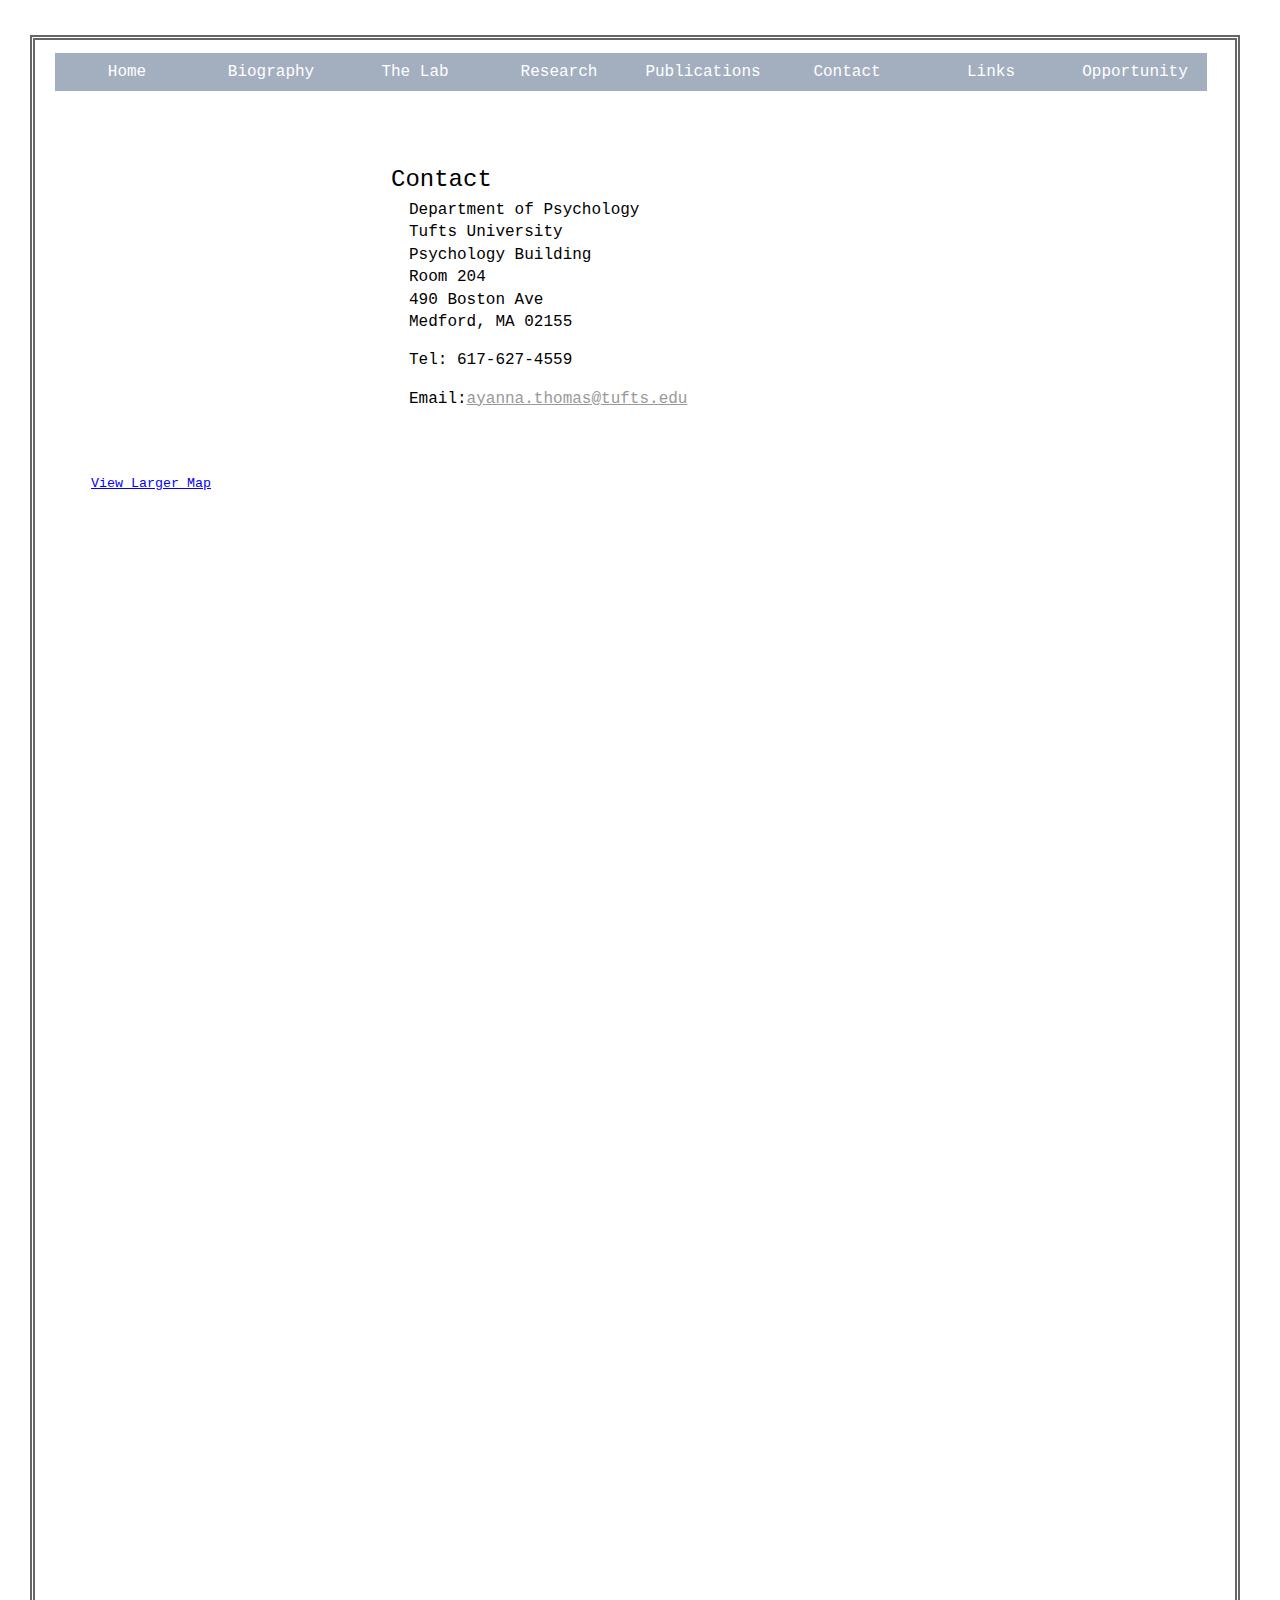
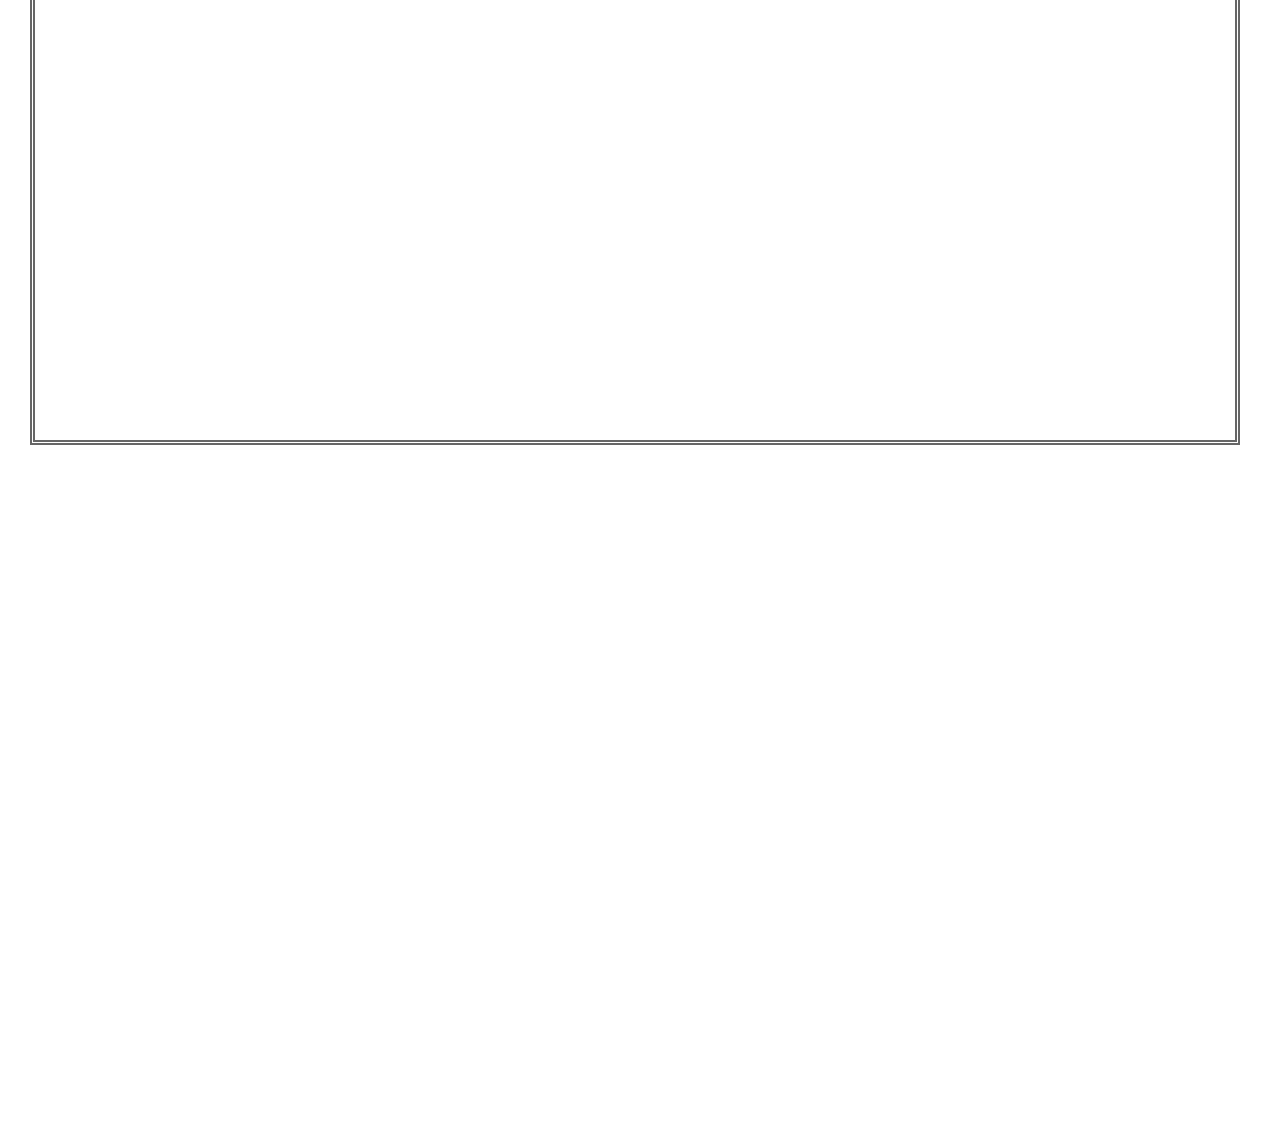
<file: contact.html>
<!DOCTYPE HTML>
<html>
<head>
<meta name="Description" content="Contact the Cognitive Aging and Memory Lab">
<meta name="Keywords" content="Department of Psychology, Tufts University, Psychology, tufts university map, masters, degree in psychology, degree in psychology, psychology major, psychology schools, psychology, psychology degree, tuft university, psychology careers, psychology degrees, tufts university address, psychology colleges, tufts university psychology, master degree in psychology, tufts university tours, psychology universities, tufts university majors, bachelors in psychology, psychology classes, psychology masters, best psychology schools, psychology university, psychology graduate schools, psychology programs, psychology education, psychology studies, Ayanna K. Thomas, Tufts phone number, directions to Tufts, directions to Tufts University">
<meta http-equiv="Content-Type" content="text/html; charset=utf-8">
<meta http-equiv="Content-Type" content="text/html; charset=UTF-8">
<title>Contact the Cognitive Aging and Memory Lab</title>
<style type="text/css">
<!--
body {
	margin: 15px;
	padding: 15px;
	color: #000;
	margin-right: 133px;
	background-color: #FFFFFF;
	font-family: "Courier New", Courier, monospace;
	font-size: 100%;
	line-height: 1.4;
}

/* ~~ Element/tag selectors ~~ */
ul, ol, dl { /* Due to variations between browsers, it's best practices to zero padding and margin on lists. For consistency, you can either specify the amounts you want here, or on the list items (LI, DT, DD) they contain. Remember that what you do here will cascade to the .nav list unless you write a more specific selector. */
	padding: 0;
	margin: 0;
}
h1, h2, h3, h4, h5, h6, p {
	margin-top: 0;	 /* removing the top margin gets around an issue where margins can escape from their containing div. The remaining bottom margin will hold it away from any elements that follow. */
	padding-right: 15px;
	padding-left: 15px; /* adding the padding to the sides of the elements within the divs, instead of the divs themselves, gets rid of any box model math. A nested div with side padding can also be used as an alternate method. */
}
a img { /* this selector removes the default blue border displayed in some browsers around an image when it is surrounded by a link */
	border: none;
}
/* ~~ Styling for your site's links must remain in this order - including the group of selectors that create the hover effect. ~~ */
a:link {
	color: #999999;
	text-decoration: underline; /* unless you style your links to look extremely unique, it's best to provide underlines for quick visual identification */
}
a:visited {
	color: #0000FF;
	text-decoration: underline;
}
a:hover, a:active, a:focus { /* this group of selectors will give a keyboard navigator the same hover experience as the person using a mouse. */
	text-decoration: none;
}

/* ~~ this fixed width container surrounds all other elements ~~ */
.container {
	width: 1200px; /* the auto value on the sides, coupled with the width, centers the layout */
	position: relative;
	margin-left: 0 px;
	margin-right: 0 px;
	left: auto;
	top: 5px;
	background-color: #FFFFFF;
	border: thick double #666666;
	margin-top: 0;
	margin-bottom: 0;
	height: 2000px;
}

/* ~~ This is the layout information. ~~ 

1) Padding is only placed on the top and/or bottom of the div. The elements within this div have padding on their sides. This saves you from any "box model math". Keep in mind, if you add any side padding or border to the div itself, it will be added to the width you define to create the *total* width. You may also choose to remove the padding on the element in the div and place a second div within it with no width and the padding necessary for your design.

*/
.content {

	padding: 10px 0;
}

/* ~~ miscellaneous float/clear classes ~~ */
.fltrt {  /* this class can be used to float an element right in your page. The floated element must precede the element it should be next to on the page. */
	float: right;
	margin-left: 8px;
}
.fltlft { /* this class can be used to float an element left in your page. The floated element must precede the element it should be next to on the page. */
	float: left;
	margin-right: 8px;
}
.clearfloat { /* this class can be placed on a <br /> or empty div as the final element following the last floated div (within the #container) if the overflow:hidden on the .container is removed */
	clear:both;
	height:0;
	font-size: 1px;
	line-height: 0px;
}
#apDiv1 {
	position:absolute;
	width:958px;
	height:39px;
	z-index:1;
	left: 121px;
	top: 11px;
	background-color: #ADB96E;
	text-align: center;
}
#apDiv2 {
	position:absolute;
	width:960px;
	height:41px;
	z-index:1;
	top: 14px;
	background-color: #a3afbf;
	left: 0px;
	color: #a3afbf;
}
#apDiv3 {
	position:absolute;
	width:168px;
	height:45px;
	z-index:2;
	left: 356px;
	top: 123px;
	font-family: "Courier New", Courier, monospace;
	font-size: x-large;
	color: #000000;
	text-align: left;
	overflow: auto;
}
#apDiv4 {
	position:absolute;
	width:434px;
	height:336px;
	z-index:3;
	left: 359px;
	top: 159px;
	font-family: "Courier New", Courier, monospace;
	font-size: small;
	color: #FFFFFF;
	overflow: hidden;
}
#apDiv5 {
	position:absolute;
	width:300px;
	height:330px;
	z-index:4;
	left: 56px;
	top: 125px;
}
-->
</style>
<script src="sprymenubar.js" type="text/javascript"></script>
<link href="sprymenubarstyle.css" rel="stylesheet" type="text/css">
<style type="text/css">
<!--
.style1 {
	color: #000000;
	font-size: 16px;
}
.style4 {font-size: 16px}
body,td,th {
	color: #000000;
}
#apDiv {
	position:absolute;
	width:1155px;
	height:44px;
	z-index:4;
	left: 20px;
	top: 13px;
	background-color: #FFFFFF;
	color: #FFFFFF;
}
.style5 {color: #000000}
-->
</style>
</head>

<body>

<div class="container">
  <div class="content">
    <div id="apDiv4">
      <p class="style1">Department of Psychology<br>
        Tufts University<br>
        Psychology Building<br>
        Room 204 <br>
        490 Boston Ave<br>
        Medford, MA 02155</p>
      <p class="style1">Tel: 617-627-4559 </p>
      <p><span class="style1">Email:</span><span class="style4"><a href="mailto:ayanna.thomas@tufts.edu">ayanna.thomas@tufts.edu</a></span></p>
    </div>
    <div id="apDiv">
      <ul id="MenuBar1" class="MenuBarHorizontal">
        <li><a href="index.html">Home</a></li>
        <li><a href="biography.html">Biography</a></li>
        <li><a href="thelab.html">The Lab</a></li>
        <li><a href="research.html">Research</a></li>
        <li><a href="publications.html">Publications </a></li>
        <li><a href="contact.html">Contact </a></li>
        <li><a href="links.html">Links </a></li>
        <li><a href="opportunities.html">Opportunity</a></li>
      </ul>
    </div>
    <h1>&nbsp;</h1>
    <p>&nbsp;</p>
    <p>&nbsp;</p>
    <p>&nbsp;</p>
    <p>&nbsp;</p>
    <div id="apDiv5"> 
    <iframe width="300" height="300" frameborder="0" scrolling="No" marginheight="0" marginwidth="0" src="http://maps.google.com/maps?f=q&amp;source=s_q&amp;hl=en&amp;geocode=&amp;q=Tufts+University-Medford,+Medford,+MA&amp;aq=1&amp;sll=42.405992,-71.119042&amp;sspn=0.028583,0.064373&amp;ie=UTF8&amp;hq=&amp;hnear=Tufts+University,+28+Capen+St,+Medford,+Massachusetts+02155&amp;ll=42.406031,-71.119051&amp;spn=0.019013,0.025749&amp;z=14&amp;iwloc=A&amp;output=embed"></iframe><br><small><a href="http://maps.google.com/maps?f=q&amp;source=embed&amp;hl=en&amp;geocode=&amp;q=Tufts+University-Medford,+Medford,+MA&amp;aq=1&amp;sll=42.405992,-71.119042&amp;sspn=0.028583,0.064373&amp;ie=UTF8&amp;hq=&amp;hnear=Tufts+University,+28+Capen+St,+Medford,+Massachusetts+02155&amp;ll=42.406031,-71.119051&amp;spn=0.019013,0.025749&amp;z=14&amp;iwloc=A" style="color:#0000FF;text-align:left">View Larger Map</a></small></div></div>
    <p>&nbsp;</p>
<div class="style5" id="apDiv3">Contact</div>
<p>&nbsp;</p>
<p>&nbsp;</p>
<p>&nbsp;</p>
<p>&nbsp;</p>
<p>&nbsp;</p>
<p>&nbsp;</p>
<p>&nbsp;</p>
<p>&nbsp;</p>
<p>&nbsp;</p>
<p>&nbsp;</p>
    <p>&nbsp;</p>
    <p>&nbsp;</p>
    <p>&nbsp;</p>
    <p>&nbsp;</p>
    <p>&nbsp;</p>
    <p>&nbsp;</p>
    <p>&nbsp;</p>
    <p>&nbsp;</p>
    <p>&nbsp;</p>
    <p>&nbsp;</p>
    <p>&nbsp;</p>
    <p>&nbsp;</p>
    <p>&nbsp;</p>
    <p>&nbsp;</p>
    <p>&nbsp;</p>
    <p>&nbsp;</p>
    <p>&nbsp;</p>
    <p>&nbsp;</p>
    <p>&nbsp;</p>
    <p>&nbsp;</p>
    <p>&nbsp;</p>
    <p>&nbsp;</p>
    <p>&nbsp;</p>
    <p>&nbsp;</p>
    <p>&nbsp;</p>
    <p>&nbsp;</p>
    <p>&nbsp;</p>
    <p>&nbsp;</p>
    <p>&nbsp;</p>
    <p>&nbsp;</p>
    <p>&nbsp;</p>
    <p>&nbsp;</p>
    <p>&nbsp;</p>
    <p>&nbsp;</p>
    <p>&nbsp;</p>
    <p>&nbsp;</p>
    <p>&nbsp;</p>
    <p>&nbsp;</p>
    <p>&nbsp;</p>
    <p>&nbsp;</p>
    <p>&nbsp;</p>
    <p>&nbsp;</p>
    <p>&nbsp;</p>
    <p>&nbsp;</p>
    <p>&nbsp;</p>
    <p>&nbsp;</p>
    <p>&nbsp;</p>
    <p>&nbsp;</p>
    <p>&nbsp;</p>
    <p>&nbsp;</p>
    <p>&nbsp;</p>
    <p>&nbsp;</p>
    <p>&nbsp;</p>
    <p><!-- end .content --></p>
</div>
<!-- end .container --></div>
<script type="text/javascript">
var MenuBar1 = new Spry.Widget.MenuBar("MenuBar1", {imgDown:"http://ase.tufts.edu/psychology/caml/SpryAssets/SpryMenuBarDownHover.gif", imgRight:"http://ase.tufts.edu/psychology/caml/SpryAssets/SpryMenuBarRightHover.gif"});
</script>
</body>
</html>
</file>
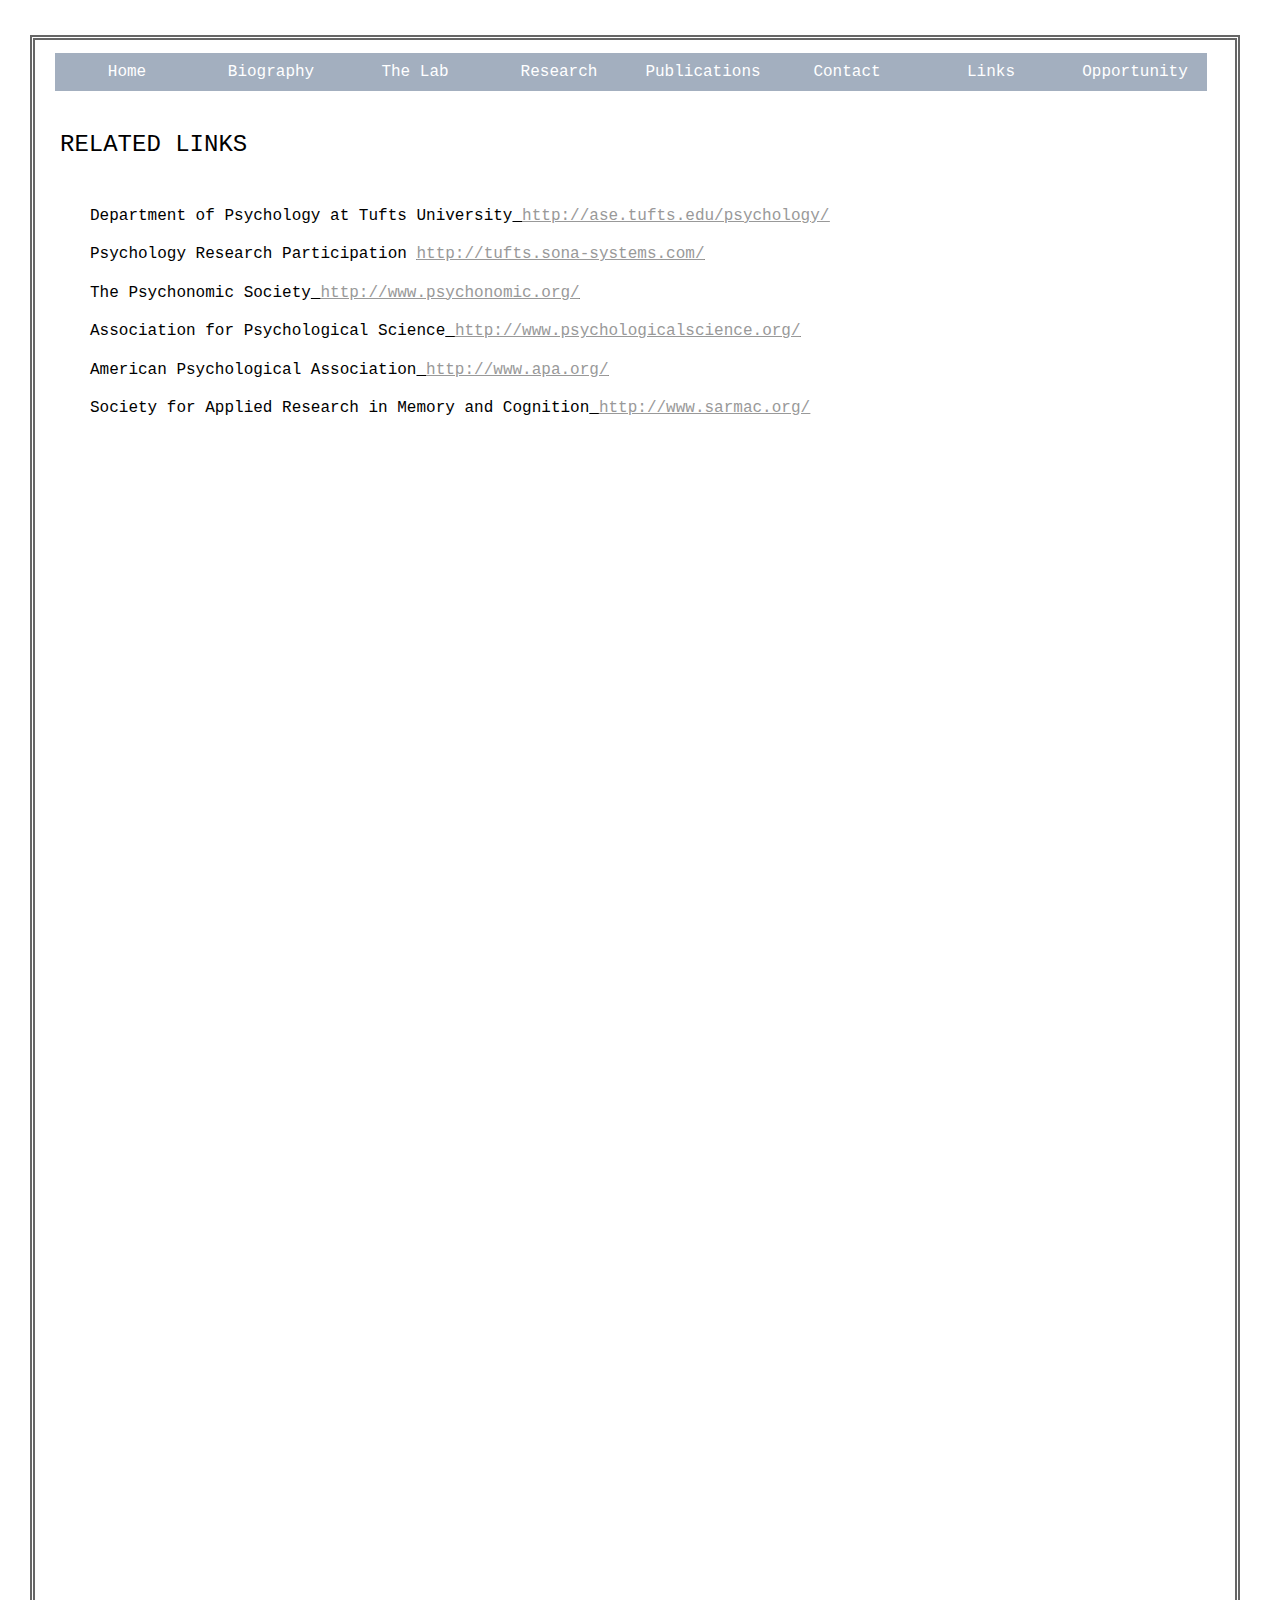
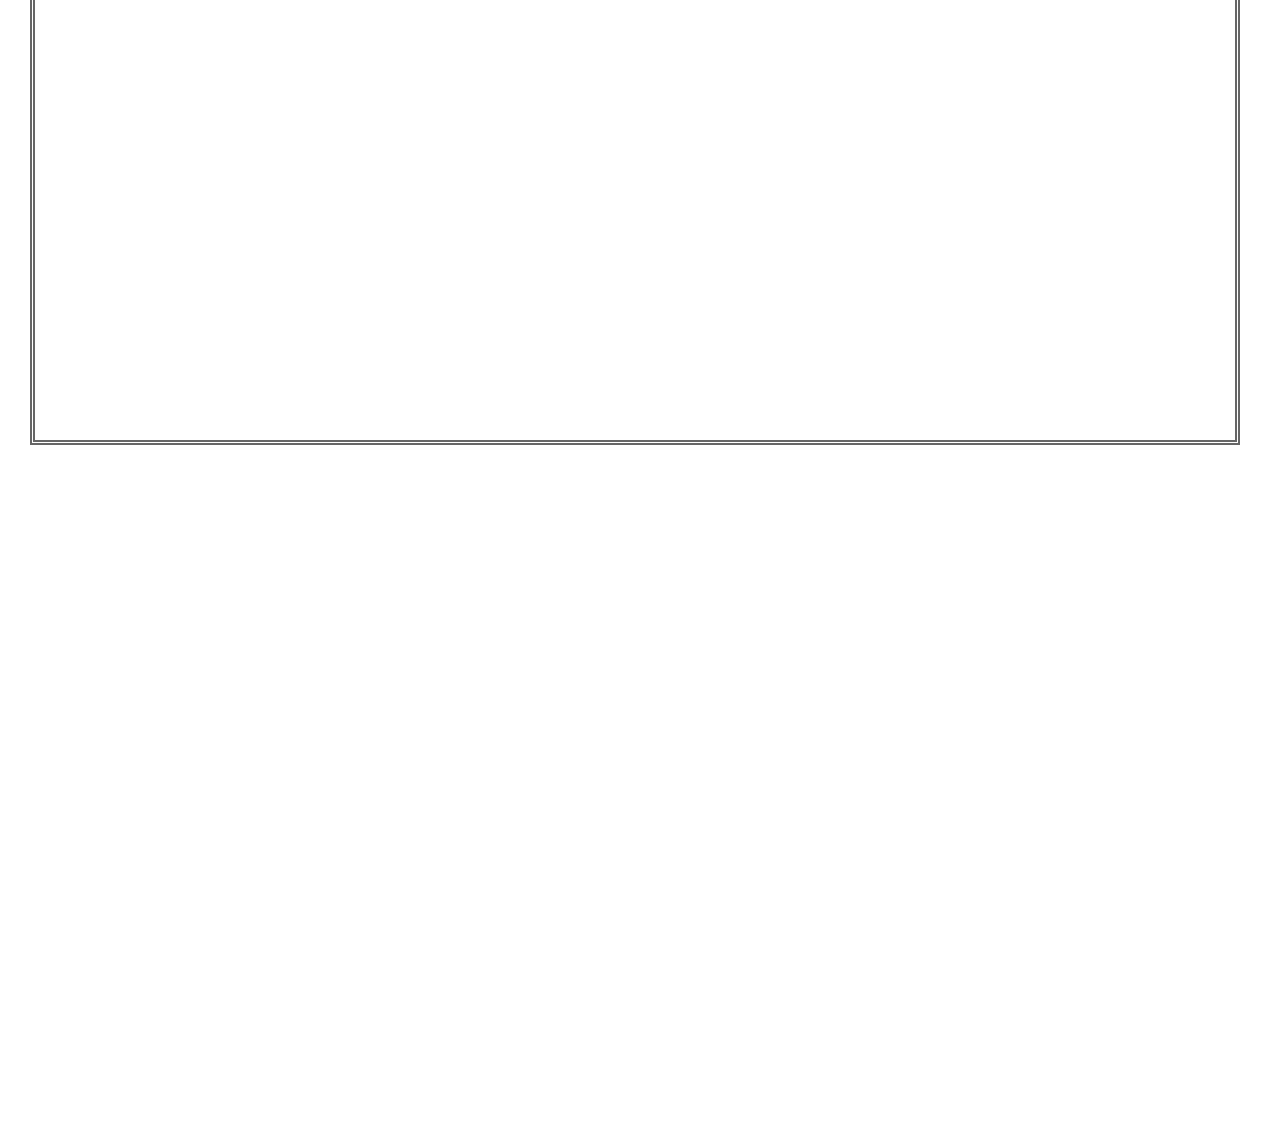
<file: links.html>
<!DOCTYPE HTML>
<html>
<head>
<meta name="Description" content="Contact the Cognitive Aging and Memory Lab">
<meta name="Keywords" content="Department of Psychology, Tufts University, Psychology, tufts university map, masters, degree in psychology, degree in psychology, psychology major, psychology schools, psychology, psychology degree, tuft university, psychology careers, psychology degrees, tufts university address, psychology colleges, tufts university psychology, master degree in psychology, tufts university tours, psychology universities, tufts university majors, bachelors in psychology, psychology classes, psychology masters, best psychology schools, psychology university, psychology graduate schools, psychology programs, psychology education, psychology studies, Ayanna K. Thomas, Tufts phone number, directions to Tufts, directions to Tufts University">
<meta http-equiv="Content-Type" content="text/html; charset=utf-8">
<meta http-equiv="Content-Type" content="text/html; charset=UTF-8">
<title>Relevant Links</title>
<style type="text/css">
<!--
body {
	margin: 15px;
	padding: 15px;
	color: #000;
	margin-right: 133px;
	background-color: #FFFFFF;
	font-family: "Courier New", Courier, monospace;
	font-size: 100%;
	line-height: 1.4;
}

/* ~~ Element/tag selectors ~~ */
ul, ol, dl { /* Due to variations between browsers, it's best practices to zero padding and margin on lists. For consistency, you can either specify the amounts you want here, or on the list items (LI, DT, DD) they contain. Remember that what you do here will cascade to the .nav list unless you write a more specific selector. */
	padding: 0;
	margin: 0;
}
h1, h2, h3, h4, h5, h6, p {
	margin-top: 0;	 /* removing the top margin gets around an issue where margins can escape from their containing div. The remaining bottom margin will hold it away from any elements that follow. */
	padding-right: 15px;
	padding-left: 15px; /* adding the padding to the sides of the elements within the divs, instead of the divs themselves, gets rid of any box model math. A nested div with side padding can also be used as an alternate method. */
}
a img { /* this selector removes the default blue border displayed in some browsers around an image when it is surrounded by a link */
	border: none;
}
/* ~~ Styling for your site's links must remain in this order - including the group of selectors that create the hover effect. ~~ */
a:link {
	color: #999999;
	text-decoration: underline; /* unless you style your links to look extremely unique, it's best to provide underlines for quick visual identification */
}
a:visited {
	color: #0000FF;
	text-decoration: underline;
}
a:hover, a:active, a:focus { /* this group of selectors will give a keyboard navigator the same hover experience as the person using a mouse. */
	text-decoration: none;
}

/* ~~ this fixed width container surrounds all other elements ~~ */
.container {
	width: 1200px; /* the auto value on the sides, coupled with the width, centers the layout */
	position: relative;
	margin-left: 0 px;
	margin-right: 0 px;
	left: auto;
	top: 5px;
	background-color: #FFFFFF;
	border: thick double #666666;
	margin-top: 0;
	margin-bottom: 0;
	height: 2000px;
}

/* ~~ This is the layout information. ~~ 

1) Padding is only placed on the top and/or bottom of the div. The elements within this div have padding on their sides. This saves you from any "box model math". Keep in mind, if you add any side padding or border to the div itself, it will be added to the width you define to create the *total* width. You may also choose to remove the padding on the element in the div and place a second div within it with no width and the padding necessary for your design.

*/
.content {
	padding: 10px 0;
	left: 10px;
}

/* ~~ miscellaneous float/clear classes ~~ */
.fltrt {  /* this class can be used to float an element right in your page. The floated element must precede the element it should be next to on the page. */
	float: right;
	margin-left: 8px;
}
.fltlft { /* this class can be used to float an element left in your page. The floated element must precede the element it should be next to on the page. */
	float: left;
	margin-right: 8px;
}
.clearfloat { /* this class can be placed on a <br /> or empty div as the final element following the last floated div (within the #container) if the overflow:hidden on the .container is removed */
	clear:both;
	height:0;
	font-size: 1px;
	line-height: 0px;
}
#apDiv1 {
	position:absolute;
	width:958px;
	height:39px;
	z-index:1;
	left: 121px;
	top: 11px;
	background-color: #ADB96E;
	text-align: center;
}
#apDiv2 {
	position:absolute;
	width:960px;
	height:41px;
	z-index:1;
	top: 14px;
	background-color: #a3afbf;
	left: 0px;
	color: #a3afbf;
}
#apDiv3 {
	position:absolute;
	width:225px;
	height:45px;
	z-index:2;
	left: 25px;
	top: 88px;
	font-family: "Courier New", Courier, monospace;
	font-size: x-large;
	color: #000000;
	text-align: left;
	overflow: auto;
}
#apDiv4 {
	position:absolute;
	width:1027px;
	height:336px;
	z-index:3;
	left: 40px;
	top: 165px;
	font-family: "Courier New", Courier, monospace;
	font-size: small;
	color: #FFFFFF;
	overflow: hidden;
}
#apDiv5 {
	position:absolute;
	width:300px;
	height:330px;
	z-index:4;
	left: 56px;
	top: 125px;
}
-->
</style>
<script src="sprymenubar.js" type="text/javascript"></script>
<link href="sprymenubarstyle.css" rel="stylesheet" type="text/css">
<style type="text/css">
<!--
.style1 {
	color: #000000;
	font-size: 16px;
}
.style4 {font-size: 16px}
body,td,th {
	color: #000000;
}
#apDiv {
	position:absolute;
	width:1155px;
	height:44px;
	z-index:4;
	left: 20px;
	top: 13px;
	background-color: #FFFFFF;
	color: #FFFFFF;
}
.style5 {color: #000000}
-->
</style>
</head>

<body>
<div class="container">
  <div class="content">
    <div id="apDiv">
      <ul id="MenuBar1" class="MenuBarHorizontal">
        <li><a href="index.html">Home</a></li>
        <li><a href="biography.html">Biography</a></li>
        <li><a href="thelab.html">The Lab</a></li>
        <li><a href="research.html">Research</a></li>
        <li><a href="publications.html">Publications </a></li>
        <li><a href="contact.html">Contact </a></li>
        <li><a href="links.html">Links </a></li>
        <li><a href="opportunities.html">Opportunity</a></li>
      </ul>
    </div>
    <h1>&nbsp;</h1>
    <p>&nbsp;</p>
    <p>&nbsp;</p>
    <p>&nbsp;</p>
    <p>&nbsp;</p>
  </div>
  <p>&nbsp;</p>
<div class="style5" id="apDiv3">RELATED LINKS </div>
<div id="apDiv4">
      <p class="style1">Department of Psychology at Tufts University<u> <a href="http://ase.tufts.edu/psychology/">http://ase.tufts.edu/psychology/</a></u></p>
      <p class="style1">Psychology Research Participation <u> <a href="http://tufts.sona-systems.com/">http://tufts.sona-systems.com/</a></u></p>
      <p class="style1">The Psychonomic Society<u> <a href="http://www.psychonomic.org/">http://www.psychonomic.org/</a></u></p>
      <p class="style1">Association for Psychological Science<u> <a href="http://www.psychologicalscience.org/">http://www.psychologicalscience.org/</a></u></p>
      <p class="style1"><span class="style1">American Psychological Association<u> <a href="http://www.apa.org/">http://www.apa.org/</a></u></span></p>
      <p class="style1">Society for Applied Research in Memory and Cognition<u> <a href="http://www.sarmac.org/">http://www.sarmac.org/</a></u></p>
  </div>

<p>&nbsp;</p>
<p>&nbsp;</p>
<p>&nbsp;</p>
<p>&nbsp;</p>
<p>&nbsp;</p>
<p>&nbsp;</p>
<p>&nbsp;</p>
<p>&nbsp;</p>
<p>&nbsp;</p>
<p>&nbsp;</p>
    <p>&nbsp;</p>
    <p>&nbsp;</p>
    <p>&nbsp;</p>
    <p>&nbsp;</p>
    <p>&nbsp;</p>
    <p>&nbsp;</p>
    <p>&nbsp;</p>
    <p>&nbsp;</p>
    <p>&nbsp;</p>
    <p>&nbsp;</p>
    <p>&nbsp;</p>
    <p>&nbsp;</p>
    <p>&nbsp;</p>
    <p>&nbsp;</p>
    <p>&nbsp;</p>
    <p>&nbsp;</p>
    <p>&nbsp;</p>
    <p>&nbsp;</p>
    <p>&nbsp;</p>
    <p>&nbsp;</p>
    <p>&nbsp;</p>
    <p>&nbsp;</p>
    <p>&nbsp;</p>
    <p>&nbsp;</p>
    <p>&nbsp;</p>
    <p>&nbsp;</p>
    <p>&nbsp;</p>
    <p>&nbsp;</p>
    <p>&nbsp;</p>
    <p>&nbsp;</p>
    <p>&nbsp;</p>
    <p>&nbsp;</p>
    <p>&nbsp;</p>
    <p>&nbsp;</p>
    <p>&nbsp;</p>
    <p>&nbsp;</p>
    <p>&nbsp;</p>
    <p>&nbsp;</p>
    <p>&nbsp;</p>
    <p>&nbsp;</p>
    <p>&nbsp;</p>
    <p>&nbsp;</p>
    <p>&nbsp;</p>
    <p>&nbsp;</p>
    <p>&nbsp;</p>
    <p>&nbsp;</p>
    <p>&nbsp;</p>
    <p>&nbsp;</p>
    <p>&nbsp;</p>
    <p>&nbsp;</p>
    <p>&nbsp;</p>
    <p>&nbsp;</p>
    <p>&nbsp;</p>
    <p><!-- end .content --></p>
</div>
<!-- end .container --></div>
<script type="text/javascript">
var MenuBar1 = new Spry.Widget.MenuBar("MenuBar1", {imgDown:"http://ase.tufts.edu/psychology/caml/SpryAssets/SpryMenuBarDownHover.gif", imgRight:"http://ase.tufts.edu/psychology/caml/SpryAssets/SpryMenuBarRightHover.gif"});
</script>
</body>
</html>
</file>
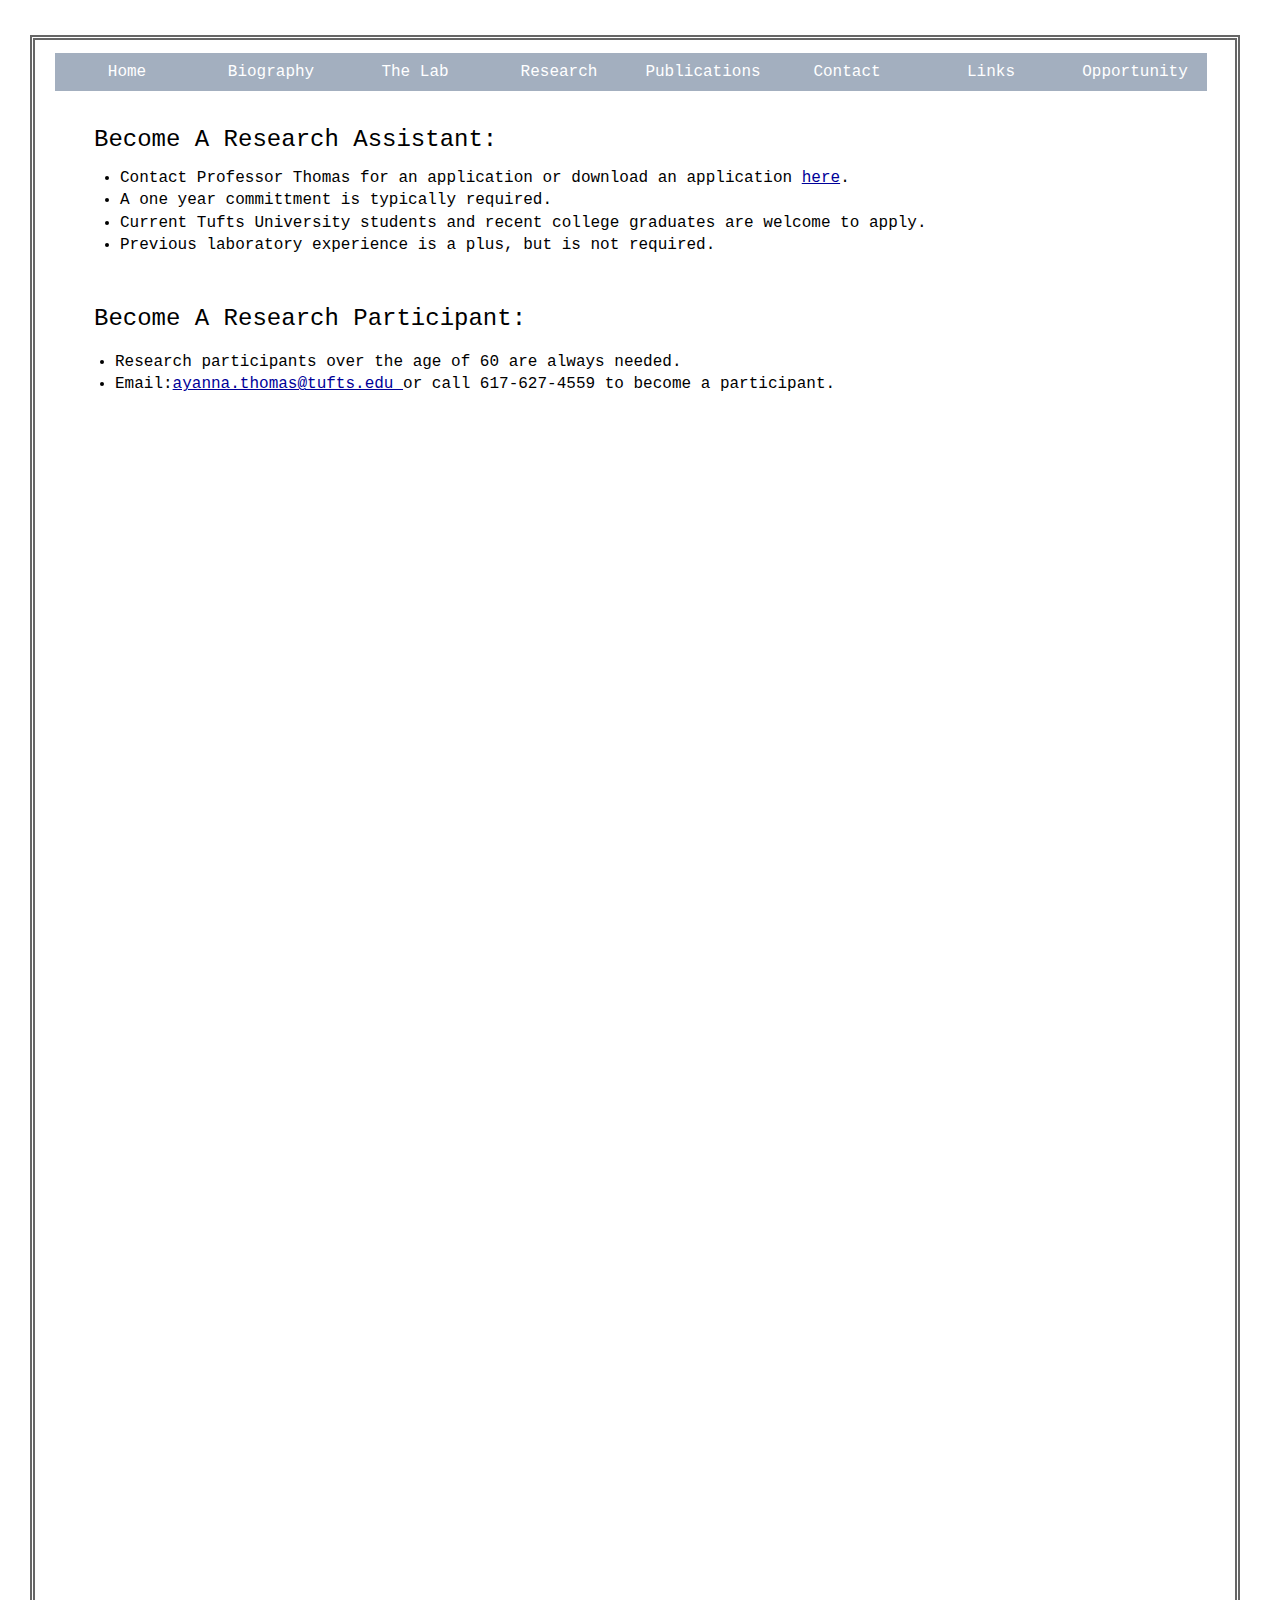
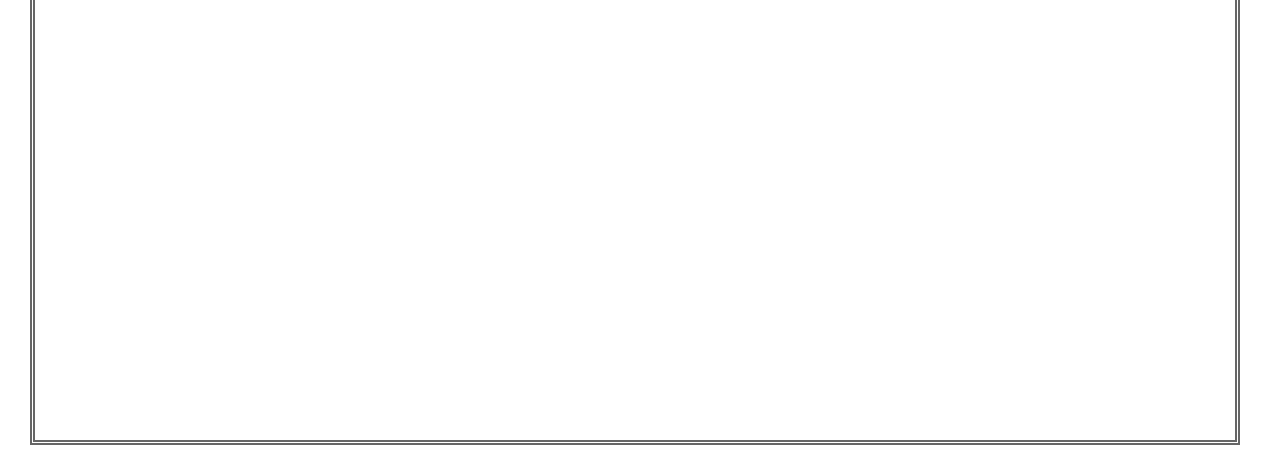
<file: opportunities.html>
<!DOCTYPE HTML>
<html>
<head>
<meta name="Description" content="Contact the Cognitive Aging and Memory Lab">
<meta name="Keywords" content="Department of Psychology, Tufts University, Psychology, tufts university map, masters, degree in psychology, degree in psychology, psychology major, psychology schools, psychology, psychology degree, tuft university, psychology careers, psychology degrees, tufts university address, psychology colleges, tufts university psychology, master degree in psychology, tufts university tours, psychology universities, tufts university majors, bachelors in psychology, psychology classes, psychology masters, best psychology schools, psychology university, psychology graduate schools, psychology programs, psychology education, psychology studies, Ayanna K. Thomas, Tufts phone number, directions to Tufts, directions to Tufts University">
<meta http-equiv="Content-Type" content="text/html; charset=utf-8">
<meta http-equiv="Content-Type" content="text/html; charset=UTF-8">
<title>Research Opportunities</title>
<style type="text/css">
<!--
body {
	margin: 15px;
	padding: 15px;
	color: #FFFFFF;
	background-color: #FFFFFF;
	font-family: "Courier New", Courier, monospace;
	font-size: 100%;
	line-height: 1.4;
}

/* ~~ Element/tag selectors ~~ */
ul, ol, dl { /* Due to variations between browsers, it's best practices to zero padding and margin on lists. For consistency, you can either specify the amounts you want here, or on the list items (LI, DT, DD) they contain. Remember that what you do here will cascade to the .nav list unless you write a more specific selector. */
	padding: 0;
	margin: 0;
}
h1, h2, h3, h4, h5, h6, p {
	margin-top: 0;	 /* removing the top margin gets around an issue where margins can escape from their containing div. The remaining bottom margin will hold it away from any elements that follow. */
	padding-right: 15px;
	padding-left: 15px; /* adding the padding to the sides of the elements within the divs, instead of the divs themselves, gets rid of any box model math. A nested div with side padding can also be used as an alternate method. */
}
a img { /* this selector removes the default blue border displayed in some browsers around an image when it is surrounded by a link */
	border: none;
}
/* ~~ Styling for your site's links must remain in this order - including the group of selectors that create the hover effect. ~~ */
a:link {
	color: #000099;
	text-decoration: underline; /* unless you style your links to look extremely unique, it's best to provide underlines for quick visual identification */
}
a:visited {
	color: #0000FF;
	text-decoration: underline;
}
a:hover, a:active, a:focus { /* this group of selectors will give a keyboard navigator the same hover experience as the person using a mouse. */
	text-decoration: none;
}

/* ~~ this fixed width container surrounds all other elements ~~ */
.container {
	width: 1200px; /* the auto value on the sides, coupled with the width, centers the layout */
	position: relative;
	margin-left: 0 px;
	margin-right: 0 px;
	left: auto;
	top: 5px;
	background-color: #FFFFFF;
	border: thick double #666666;
	margin-top: 0;
	margin-bottom: 0;
	height: 2000px;
}

/* ~~ This is the layout information. ~~ 

1) Padding is only placed on the top and/or bottom of the div. The elements within this div have padding on their sides. This saves you from any "box model math". Keep in mind, if you add any side padding or border to the div itself, it will be added to the width you define to create the *total* width. You may also choose to remove the padding on the element in the div and place a second div within it with no width and the padding necessary for your design.

*/
.content {

	padding: 10px 0;
}

/* ~~ miscellaneous float/clear classes ~~ */
.fltrt {  /* this class can be used to float an element right in your page. The floated element must precede the element it should be next to on the page. */
	float: right;
	margin-left: 8px;
}
.fltlft { /* this class can be used to float an element left in your page. The floated element must precede the element it should be next to on the page. */
	float: left;
	margin-right: 8px;
}
.clearfloat { /* this class can be placed on a <br /> or empty div as the final element following the last floated div (within the #container) if the overflow:hidden on the .container is removed */
	clear:both;
	height:0;
	font-size: 1px;
	line-height: 0px;
}
#apDiv1 {
	position:absolute;
	width:958px;
	height:39px;
	z-index:1;
	left: 121px;
	top: 11px;
	background-color: #ADB96E;
	text-align: center;
}
#apDiv2 {
	position:absolute;
	width:960px;
	height:41px;
	z-index:1;
	top: 14px;
	background-color: #a3afbf;
	left: 0px;
	color: #a3afbf;
}
#apDiv3 {
	position:absolute;
	width:555px;
	height:70px;
	z-index:2;
	left: 59px;
	top: 83px;
	font-family: "Courier New", Courier, monospace;
	font-size: x-large;
	color: #000000;
	text-align: left;
	overflow: auto;
}
#apDiv4 {
	position:absolute;
	width:945px;
	height:116px;
	z-index:3;
	left: 90px;
	top: 146px;
	font-family: "Courier New", Courier, monospace;
	font-size: medium;
	color: #000000;
	overflow: hidden;
}
#apDiv5 {
	position:absolute;
	width:506px;
	height:72px;
	z-index:4;
	left: -86px;
	top: 367px;
}
-->
</style>
<script src="sprymenubar.js" type="text/javascript"></script>
<link href="sprymenubarstyle.css" rel="stylesheet" type="text/css">
<style type="text/css">
<!--
.style1 {
	color: #000000;
	font-size: 16px;
}
.style4 {font-size: 16px}
body,td,th {
	color: #000000;
}
#apDiv {
	position:absolute;
	width:1155px;
	height:44px;
	z-index:4;
	left: 20px;
	top: 13px;
	background-color: #FFFFFF;
	color: #FFFFFF;
}

#Layer1 {
	position:absolute;
	width:466px;
	height:58px;
	z-index:1;
	left: -17px;
	top: 209px;
}
#Layer2 {
	position:absolute;
	width:924px;
	height:115px;
	z-index:1;
	left: 80px;
	top: 311px;
}
#Layer3 {
	position:absolute;
	width:492px;
	height:115px;
	z-index:1;
	left: 59px;
	top: 262px;
	border-top-width: thin;
	border-right-width: thin;
	border-bottom-width: thin;
	border-left-width: thin;
	border-top-style: none;
	border-right-style: none;
	border-bottom-style: none;
	border-left-style: none;
}
.style5 {font-size: x-large}
#Layer4 {
	position:absolute;
	width:937px;
	height:115px;
	z-index:1;
	left: 85px;
	top: 127px;
}
-->
</style>
</head>

<body>

<div class="container">
  <div class="content">
    <div id="apDiv">
      <ul id="MenuBar1" class="MenuBarHorizontal">
        <li><a href="index.html">Home</a></li>
        <li><a href="biography.html">Biography</a></li>
        <li><a href="thelab.html">The Lab</a></li>
        <li><a href="research.html">Research</a></li>
        <li><a href="publications.html">Publications </a></li>
        <li><a href="contact.html">Contact </a></li>
        <li><a href="links.html">Links </a></li>
        <li><a href="opportunities.html">Opportunity</a></li>
      </ul>
    </div>
  </div>
  <p>&nbsp;</p>
<div id="apDiv3">Become A Research Assistant:  </div>
<div class="style5" id="Layer3">Become A Research Participant: </div>

<div id="Layer2">
  <ul>
    <li>Research participants over the age of 60 are always needed. </li>
    <li><span class="style1">Email:</span><span class="style4"><a href="mailto:ayanna.thomas@tufts.edu">ayanna.thomas@tufts.edu </a></span>or call 617-627-4559 to become a participant. </li>
  </ul>
  </div>
<p>&nbsp;</p>
<div id="Layer4">
  <ul>
    <li>Contact Professor Thomas for an application or download an application <a href="http://ase.tufts.edu/psychology/caml/pdfs/APPLICATION.pdf">here</a>.</li>
    <li>A one year committment is typically required. </li>
    <li>Current Tufts University students and recent college graduates are welcome to apply.</li>
    <li>Previous laboratory experience is a plus, but is not required. </li>
  </ul>
  </div>

    <p><!-- end .content --></p>
</div>
<!-- end .container --></div>
<script type="text/javascript">
var MenuBar1 = new Spry.Widget.MenuBar("MenuBar1", {imgDown:"http://ase.tufts.edu/psychology/caml/SpryAssets/SpryMenuBarDownHover.gif", imgRight:"http://ase.tufts.edu/psychology/caml/SpryAssets/SpryMenuBarRightHover.gif"});
</script>
</body>
</html>
</file>
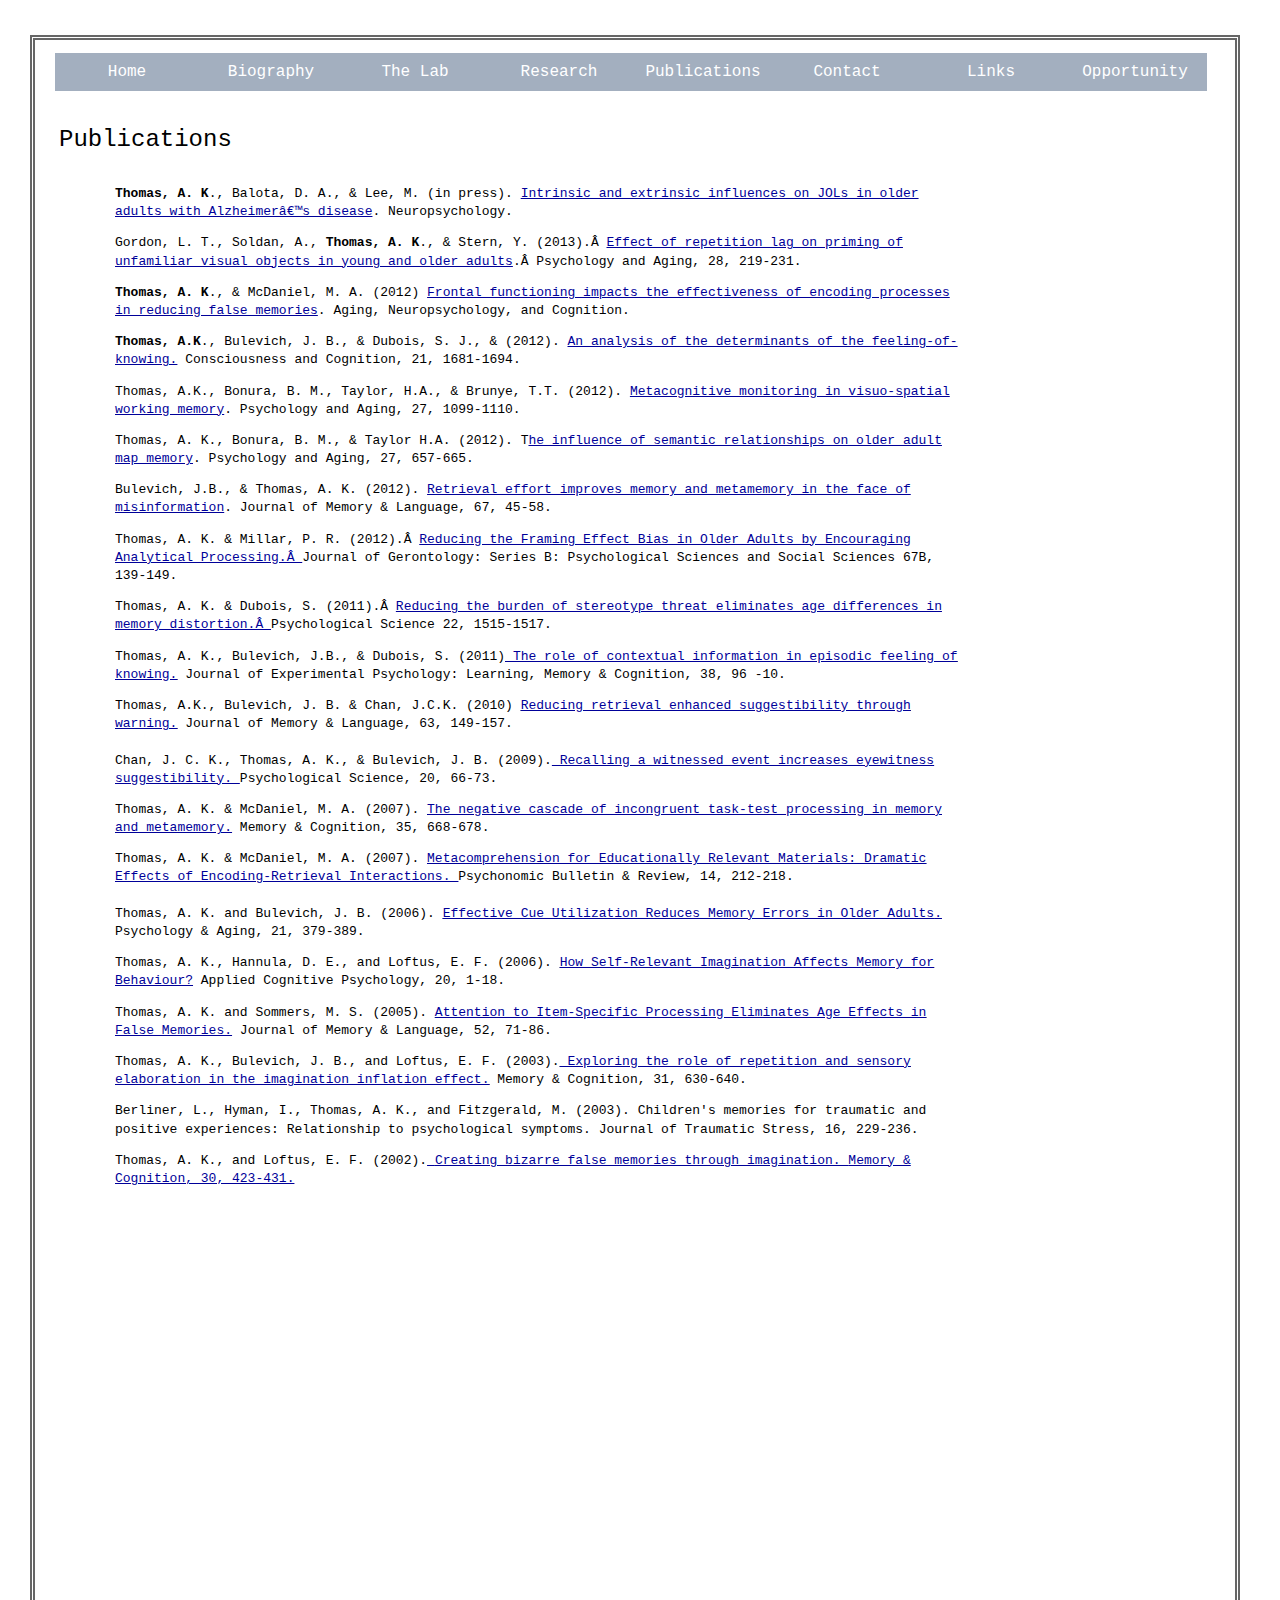
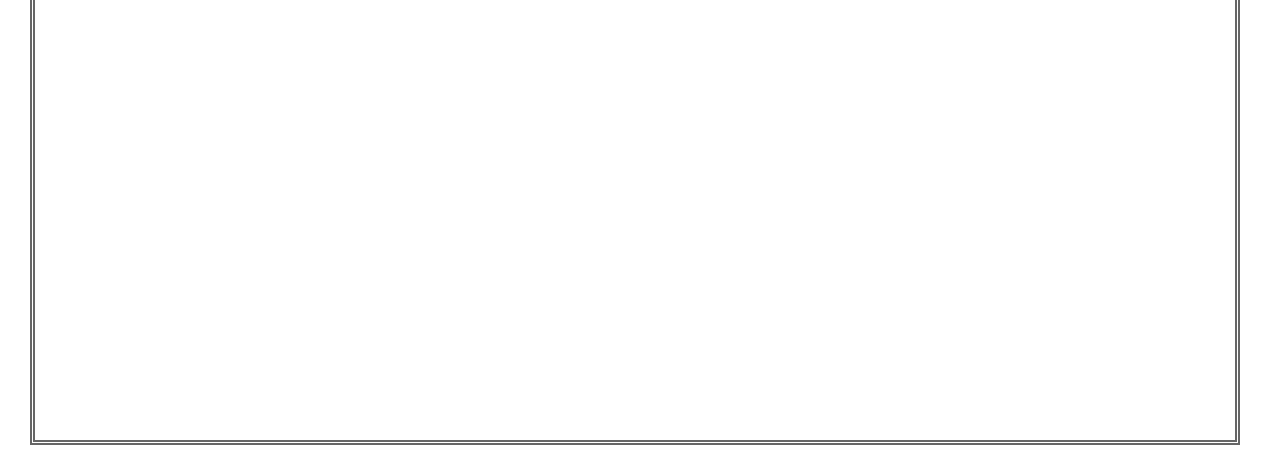
<file: publications.html>
<!DOCTYPE HTML>
<html>
<head>
<meta name="Description" content="Published Works">
<meta name="Keywords" content="Thomas, A.K, Bulevich, J. B., Chan, J.C.K. , Journal of Memory &amp; Language, Dubois, S., contextual information, feeling of knowing, Journal of Experimental Psychology Learning, Memory &amp; Cognition, Neuropsychological components, cognitive aging, Handbook of Medical Neuropsychology, Cognitive Neuroscience, Recalling, eyewitness suggestibility, Psychological Science, task-test processing, metamemory, Memory &amp; Cognition, Metacomprehension, Encoding-Retrieval Interactions, Psychonomic Bulletin &amp; Review, Cue Utilization, Older Adults, Psychology &amp; Aging, Self-Relevant Imagination, Applied Cognitive Psychology, Item-Specific Processing, Age Effects,, False Memories, Journal of Memory &amp; Language, Repetition, sensory elaboration, imagination inflation, Children's memories, traumatic experiences, psychological symptoms, Journal of Traumatic Stress, bizarre false memories, imagination, Memory &amp; Cognition, Witnessed Event, Eyewitness Suggestibility, The Reversed Testing Effect, Journal of Memory &amp; Language, contextual information, feeling of knowing, Journal of, Experimental Psychology, Learning, Memory &amp; Cognition, Neuropsychological components, cognitive aging, Neuropsychology, Cognitive Neuroscience, Psychological Science">
<meta http-equiv="Content-Type" content="text/html; charset=utf-8">
<title>Published Works</title>
<style type="text/css">
<!--
body {
	margin: 15px;
	padding: 15px;
	color: #FFFFFF;
	background-color: #FFFFFF;
	font-family: "Courier New", Courier, monospace;
	font-size: 100%;
	line-height: 1.4;
}

/* ~~ Element/tag selectors ~~ */
ul, ol, dl { /* Due to variations between browsers, it's best practices to zero padding and margin on lists. For consistency, you can either specify the amounts you want here, or on the list items (LI, DT, DD) they contain. Remember that what you do here will cascade to the .nav list unless you write a more specific selector. */
	padding: 0;
	margin: 0;
}
h1, h2, h3, h4, h5, h6, p {
	margin-top: 0;	 /* removing the top margin gets around an issue where margins can escape from their containing div. The remaining bottom margin will hold it away from any elements that follow. */
	padding-right: 15px;
	padding-left: 15px; /* adding the padding to the sides of the elements within the divs, instead of the divs themselves, gets rid of any box model math. A nested div with side padding can also be used as an alternate method. */
}
a img { /* this selector removes the default blue border displayed in some browsers around an image when it is surrounded by a link */
	border: none;
}
/* ~~ Styling for your site's links must remain in this order - including the group of selectors that create the hover effect. ~~ */
a:link {
	color: #000099;
	text-decoration: underline; /* unless you style your links to look extremely unique, it's best to provide underlines for quick visual identification */
}
a:visited {
	color: #0066FF;
	text-decoration: underline;
}
a:hover, a:active, a:focus { /* this group of selectors will give a keyboard navigator the same hover experience as the person using a mouse. */
	text-decoration: none;
}

/* ~~ this fixed width container surrounds all other elements ~~ */
.container {
	width: 1200px; /* the auto value on the sides, coupled with the width, centers the layout */
	position: relative;
	margin-left: 0 px;
	margin-right: 0 px;
	left: auto;
	top: 5px;
	background-color: #FFFFFF;
	border: thick double #666666;
	margin-top: 0;
	margin-bottom: 0;
	height: 2000px;
}

/* ~~ This is the layout information. ~~ 

1) Padding is only placed on the top and/or bottom of the div. The elements within this div have padding on their sides. This saves you from any "box model math". Keep in mind, if you add any side padding or border to the div itself, it will be added to the width you define to create the *total* width. You may also choose to remove the padding on the element in the div and place a second div within it with no width and the padding necessary for your design.

*/
.content {

	padding: 10px 0;
}

/* ~~ miscellaneous float/clear classes ~~ */
.fltrt {  /* this class can be used to float an element right in your page. The floated element must precede the element it should be next to on the page. */
	float: right;
	margin-left: 8px;
}
.fltlft { /* this class can be used to float an element left in your page. The floated element must precede the element it should be next to on the page. */
	float: left;
	margin-right: 8px;
}
.clearfloat { /* this class can be placed on a <br /> or empty div as the final element following the last floated div (within the #container) if the overflow:hidden on the .container is removed */
	clear:both;
	height:0;
	font-size: 1px;
	line-height: 0px;
}
#apDiv1 {
	position:absolute;
	width:960px;
	height:35px;
	z-index:1;
	left: 107px;
	top: 23px;
}
#apDiv4 {	position:absolute;
	width:960px;
	height:40px;
	z-index:4;
	left: 107px;
	top: 15px;
	background-color: #ADB96E;
}
#apDiv2 {
	position:absolute;
	width:960px;
	height:41px;
	z-index:1;
	top: 14px;
	background-color: #a3afbf;
	color: #ADB96E;
}
#apDiv3 {
	position:absolute;
	width:371px;
	height:53px;
	z-index:2;
	left: 9px;
	top: 83px;
	font-family: Geneva, Arial, Helvetica, sans-serif;
	font-size: x-large;
	color: #FFFFFF;
	text-align: left;
	overflow: visible;
}
#apDiv5 {
	position:absolute;
	width:650px;
	height:527px;
	z-index:3;
	left: 250px;
	top: 173px;
	font-family: "American Typewriter";
	font-size: 13px;
	color: #666;
}
#apDiv6 {
	position:absolute;
	width:428px;
	height:50px;
	z-index:4;
	left: 176px;
	top: 847px;
	font-size: 26px;
	color: #369;
	text-align: left;
	font-family: BodoniFLF-Italic;
	overflow: auto;
}
#apDiv7 {
	position:absolute;
	width:650px;
	height:455px;
	z-index:5;
	left: 163px;
	top: 898px;
	font-family: "American Typewriter";
	font-size: 13px;
	color: #666;
	overflow: auto;
}
#apDiv8 {
	position:absolute;
	width:959px;
	height:851px;
	z-index:6;
	left: 25px;
	top: 132px;
	font-family: "Courier New", Courier, monospace;
	font-size: medium;
	color: #FFFFFF;
	overflow: visible;
	border: thick none #333333;
}
-->
</style>


<script src="sprymenubar.js" type="text/javascript"></script>
<link href="sprymenubarstyle.css" rel="stylesheet" type="text/css">
<style type="text/css">
<!--
.style2 {color: #FFFFFF}
.style4 {font-size: 24px}
.style11 {
	font-size: small;
	color: #000000;
}
#apDiv {
	position:absolute;
	width:1155px;
	height:44px;
	z-index:4;
	left: 20px;
	top: 13px;
	background-color: #FFFFFF;
	color: #FFFFFF;
}
.style13 {
	font-family: "Courier New", Courier, monospace;
	border-top-style: none;
	border-right-style: none;
	border-bottom-style: none;
	border-left-style: none;
}
.style14 {font-family: "Courier New", Courier, monospace; color: #000000; }
.style15 {font-size: small}
-->
</style>
</head>

<body>
<div class="container" id="ap">
  <div class="content">
    <div id="apDiv">
      <ul id="MenuBar1" class="MenuBarHorizontal">
        <li><a href="index.html">Home</a></li>
        <li><a href="biography.html">Biography</a></li>
        <li><a href="thelab.html">The Lab</a></li>
        <li><a href="research.html">Research</a></li>
        <li><a href="publications.html">Publications </a></li>
        <li><a href="contact.html">Contact </a></li>
        <li><a href="links.html">Links </a></li>
        <li><a href="opportunities.html">Opportunity</a></li>
      </ul>
    </div>
    <h1>&nbsp;</h1>
    <div class="style2 style4" id="apDiv8">
      <ul class="style11">
        <blockquote>
          <p class="style13"><strong>Thomas,  A. K</strong>., Balota, D.  A., &amp; Lee, M. (in press). <a href="http://ase.tufts.edu/psychology/caml/pdfs/ThomasLeeBalota_13.pdf">Intrinsic and extrinsic influences on JOLs  in older adults with Alzheimerâ€™s disease</a>. Neuropsychology.</p>
          <p class="style13">Gordon, L. T., Soldan, A., <strong>Thomas, A. K</strong>., &amp; Stern, Y. (2013).Â  <a href="http://ase.tufts.edu/psychology/caml/pdfs/Gordonetal_13.pdf">Effect of repetition lag on priming of  unfamiliar visual objects in young and older adults</a>.Â  Psychology and Aging, 28, 219-231. </p>
          <p class="style13"><strong>Thomas,  A. K</strong>., &amp;  McDaniel, M. A. (2012) <a href="http://ase.tufts.edu/psychology/caml/pdfs/Thomas_McDaniel_12.pdf">Frontal functioning impacts the effectiveness of  encoding processes in reducing false memories</a>. Aging, Neuropsychology, and  Cognition.</p>
          <p class="style13"><strong>Thomas,  A.K</strong>., Bulevich,  J. B., &amp; Dubois, S. J., &amp; (2012). <a href="http://ase.tufts.edu/psychology/caml/pdfs/ThomasetalFOK.pdf">An analysis of the  determinants of the feeling-of-knowing.</a> Consciousness and Cognition, 21, 1681-1694. </p>
          <p class="style13">Thomas,  A.K., Bonura, B. M., Taylor, H.A.,  &amp; Brunye, T.T. (2012). <a href="http://ase.tufts.edu/psychology/caml/pdfs/Thomasetal2012WM.pdf">Metacognitive monitoring in visuo-spatial working  memory</a>. Psychology and Aging, 27, 1099-1110. </p>
          <p class="style13">Thomas, A. K., Bonura, B. M., &amp; Taylor H.A. (2012).  T<a href="http://ase.tufts.edu/psychology/caml/pdfs/Thomasetal2012Maps.pdf">he influence of semantic relationships on older adult map memory</a>. Psychology  and Aging, 27, 657-665. </p>
          <p class="style13"><span class="style15">Bulevich, J.B., &amp; Thomas, A. K. (2012)</span>. <a href="http://ase.tufts.edu/psychology/caml/pdfs//BulevichThomas2012.pdf">Retrieval effort improves memory and metamemory in the face of  misinformation</a>. Journal of Memory &amp; Language, 67, 45-58. </p>
          <p class="style13">Thomas, A. K. &amp; Millar, P. R. (2012).Â <a href="http://ase.tufts.edu/psychology/caml/pdfs/Thomas&Millar2011.pdf"> Reducing the Framing Effect Bias in Older  Adults by Encouraging Analytical Processing.Â </a> Journal of Gerontology: Series B: Psychological Sciences and Social  Sciences 67B, 139-149.</p>
          <p class="style13">Thomas, A. K. &amp; Dubois, S. (2011).Â <a href="/psychology/caml/index.asp/pdfs/BulevichThomas2012.pdf"> Reducing the burden of stereotype threat  eliminates age differences in memory distortion.Â </a> Psychological Science 22, 1515-1517.</p>
          <p class="style13"> Thomas, A. K., Bulevich, J.B., &amp; Dubois, S. (2011)<u><a href="http://ase.tufts.edu/psychology/caml/pdfs/Thomas et al 2011.pdf"> The role of contextual information in episodic feeling of knowing.</a></u> Journal of Experimental Psychology: Learning, Memory &amp; Cognition, 38, 96 -10.</p>
          <p class="style13">Thomas, A.K., Bulevich, J. B. &amp; Chan, J.C.K. (2010) <u><a href="http://ase.tufts.edu/psychology/caml/pdfs/Thomas Bulevich Chan 2010.pdf">Reducing retrieval enhanced suggestibility through warning.</a></u> Journal of Memory &amp; Language, 63, 149-157.<br>
              <br>
            Chan, J. C. K., Thomas, A. K., &amp; Bulevich, J. B. (2009).<a href="http://ase.tufts.edu/psychology/caml/pdfs/Chan et al 2009.pdf"> Recalling a witnessed event increases eyewitness suggestibility. </a>Psychological Science, 20, 66-73. </p>
          <p class="style13"> Thomas, A. K. &amp; McDaniel, M. A. (2007). <u><a href="http://ase.tufts.edu/psychology/caml/pdfs/Thomas & McDaniel 2007.pdf">The negative cascade of incongruent task-test processing in memory and metamemory.</a></u> Memory &amp; Cognition, 35, 668-678. </p>
          <p class="style13">Thomas, A. K. &amp; McDaniel, M. A. (2007). <a href="http://ase.tufts.edu/psychology/caml/pdfs/Thomas & McDaniel 2007.pdf"><u>Metacomprehension for Educationally Relevant Materials: Dramatic Effects of Encoding-Retrieval Interactions. </u></a>Psychonomic Bulletin &amp; Review, 14, 212-218.<br>
              <br>
            Thomas, A. K. and Bulevich, J. B. (2006). <u><a href="http://ase.tufts.edu/psychology/caml/pdfs/Thomas & Bulevich 2006.pdf">Effective Cue Utilization Reduces Memory Errors in Older Adults</a></u><a href="/departments/psychology/caml/Thomas & Bulevich 2006.pdf">.</a> Psychology &amp; Aging, 21, 379-389.</p>
          <p class="style13">Thomas, A. K., Hannula, D. E., and Loftus, E. F.  (2006). <u><a href="http://ase.tufts.edu/psychology/caml/pdfs/Thomas et al 2006.pdf">How Self-Relevant Imagination Affects Memory for Behaviour?</a></u> Applied Cognitive Psychology, 20, 1-18. </p>
          <p class="style13">Thomas, A. K. and Sommers, M. S. (2005). <u><a href="pdfs/Thomas & Sommers 2005.pdf">Attention to Item-Specific Processing Eliminates Age Effects in False Memories.</a></u> Journal of Memory &amp; Language, 52, 71-86.</p>
          <p class="style13">Thomas, A. K., Bulevich, J. B., and Loftus, E. F.  (2003).<u><a href="http://ase.tufts.edu/psychology/caml/pdfs/ThomasBulevich&Loftus_03.pdf"> Exploring the role of repetition and sensory elaboration in the imagination inflation effect.</a></u> Memory &amp; Cognition, 31, 630-640.</p>
          <p class="style13">Berliner, L., Hyman, I., Thomas, A. K., and Fitzgerald, M. (2003). Children's memories for traumatic and positive experiences: Relationship to psychological symptoms. Journal of Traumatic Stress, 16, 229-236. </p>
          <p class="style13">Thomas, A. K., and Loftus, E. F. (2002).<a href="http://ase.tufts.edu/psychology/caml/pdfs/Thomas_Loftus_02.pdf"> <u>Creating bizarre false memories through imagination. </u>Memory &amp; Cognition, 30, 423-431.</a><br>
          </p>
        </blockquote>
      </ul>
    </div>
    <p>&nbsp;</p>
    <div id="apDiv3">
      <p class="style14">Publications</p>
    </div>
    <p>&nbsp;</p>
    <p>&nbsp;</p>
    <p>&nbsp;</p>
    <p>&nbsp;</p>
    <p>&nbsp;</p>
    <p>&nbsp;</p>
    <p>&nbsp;</p>
    <p>&nbsp;</p>
    <p>&nbsp;</p>
    <p>&nbsp;</p>
    <p>&nbsp;</p>
    <p>&nbsp;</p>
    <p>&nbsp;</p>
    <p>&nbsp;</p>
    <p>&nbsp;</p>
    <p>&nbsp;</p>
    <p>&nbsp;</p>
    <p>&nbsp;</p>
    <p>&nbsp;</p>
    <p>&nbsp;</p>
    <p>&nbsp;</p>
    <p>&nbsp;</p>
    <p>&nbsp;</p>
    <!-- end .content -->
  
  <script type="text/javascript">
var MenuBar1 = new Spry.Widget.MenuBar("MenuBar1", {imgDown:"http://ase.tufts.edu/psychology/caml/SpryAssets/SpryMenuBarDownHover.gif", imgRight:"http://ase.tufts.edu/psychology/caml/SpryAssets/SpryMenuBarRightHover.gif"});
  </script>
</div>
</body>
</html>
</file>
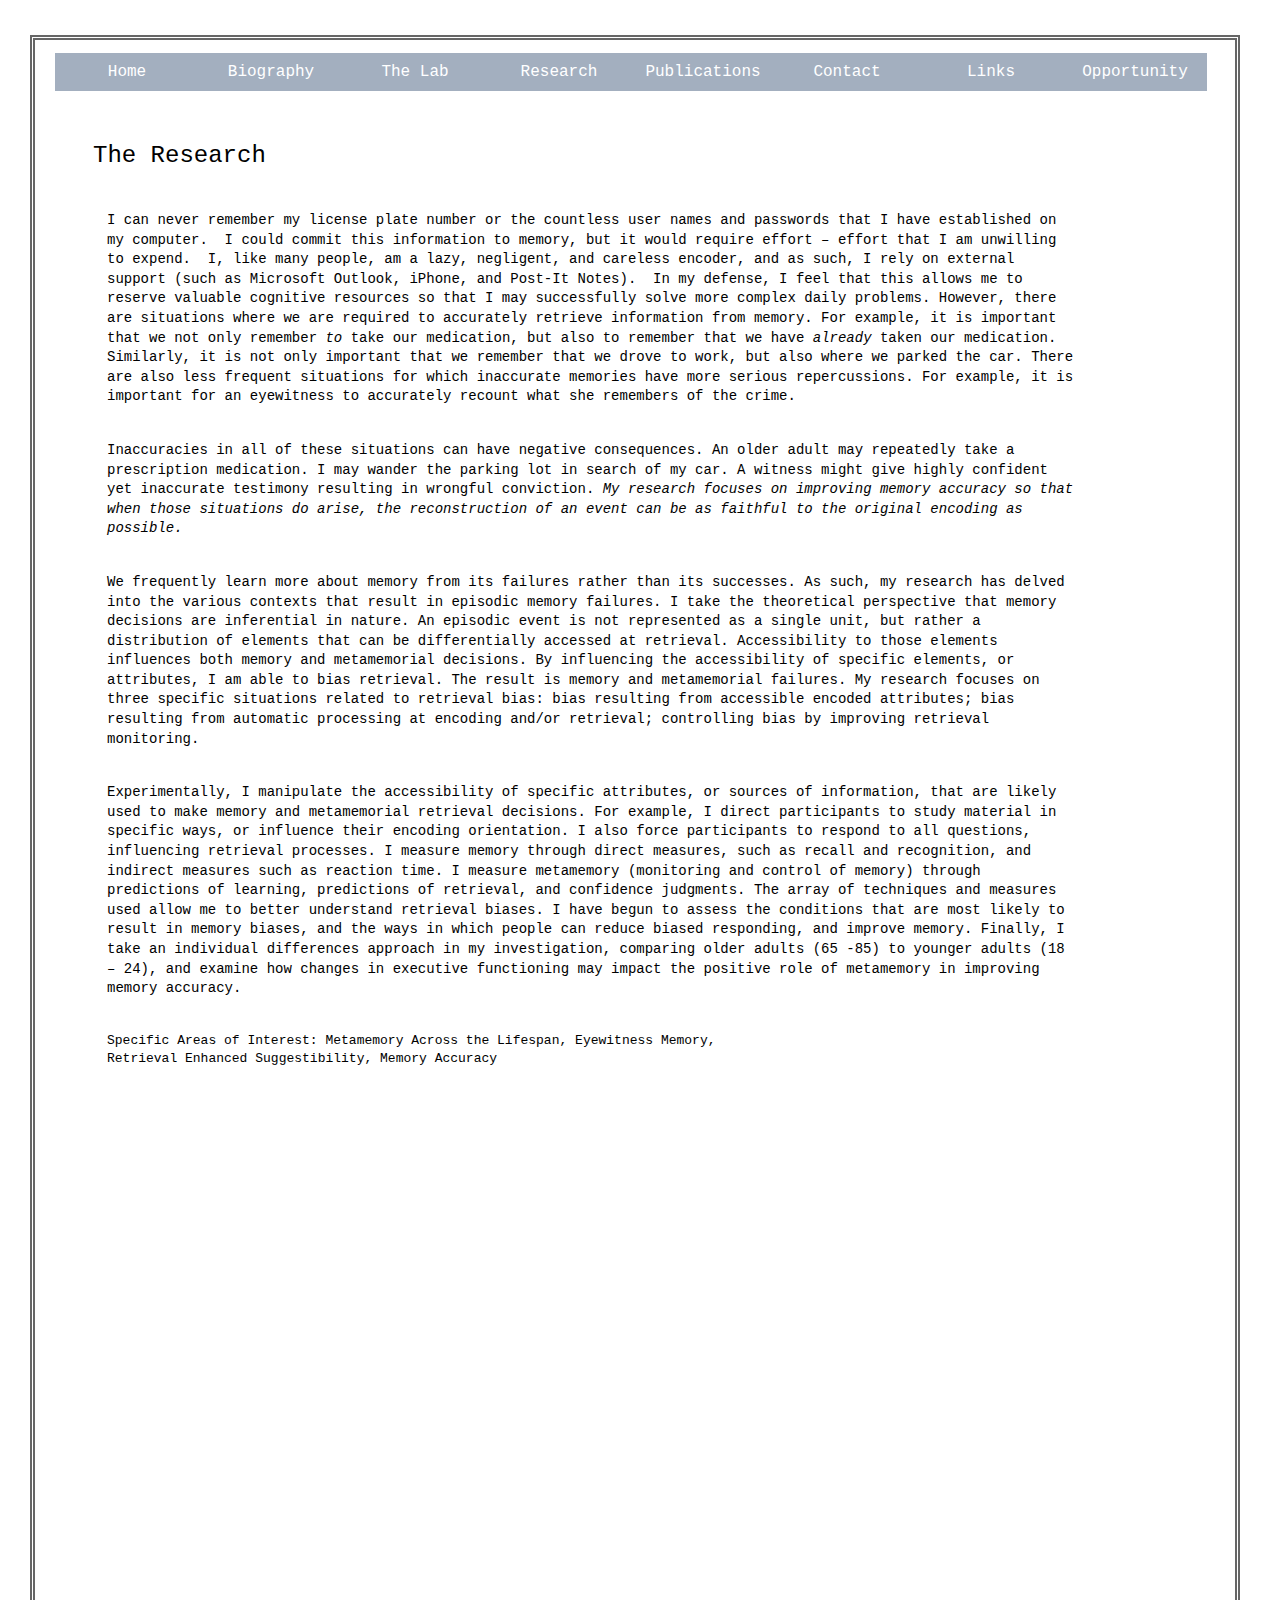
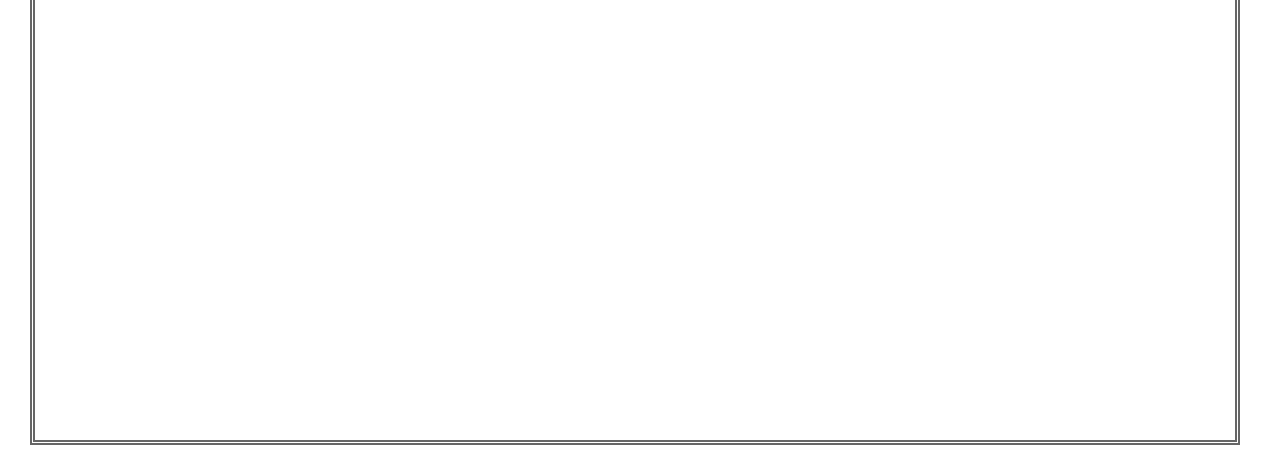
<file: research.html>
<!DOCTYPE HTML>
<html>
<head>
<meta name="Description" content="About the Research">
<meta name="Keywords" content="Research, contextual cues, memory and metamemory, subjective experience, learning, feeling of knowing, confidence, accessibility, contextual cues, subjective experience,, objective performance, research, individual differences, study of memory, metacognitive, accuracy, theoretical constructs of memory, Alzheimer's disease, frontal and medial temporal functioning, reading comprehension ability, subjectivity, Metamemory Across the Lifespan, Eyewitness Memory, Retrieval Enhanced Suggestibility, Memory Accuracy">
<meta http-equiv="Content-Type" content="text/html; charset=utf-8">
<title>About the Research</title>
<style type="text/css">
<!--
body {
	margin: 15px;
	padding: 15px;
	color: #000;
	margin-right: 133px;
	background-color: #FFFFFF;
	font-family: "Courier New", Courier, monospace;
	font-size: 100%;
	line-height: 1.4;
}

/* ~~ Element/tag selectors ~~ */
ul, ol, dl { /* Due to variations between browsers, it's best practices to zero padding and margin on lists. For consistency, you can either specify the amounts you want here, or on the list items (LI, DT, DD) they contain. Remember that what you do here will cascade to the .nav list unless you write a more specific selector. */
	padding: 0;
	margin: 0;
}
h1, h2, h3, h4, h5, h6, p {
	margin-top: 0;	 /* removing the top margin gets around an issue where margins can escape from their containing div. The remaining bottom margin will hold it away from any elements that follow. */
	padding-right: 15px;
	padding-left: 15px; /* adding the padding to the sides of the elements within the divs, instead of the divs themselves, gets rid of any box model math. A nested div with side padding can also be used as an alternate method. */
}
a img { /* this selector removes the default blue border displayed in some browsers around an image when it is surrounded by a link */
	border: none;
}
/* ~~ Styling for your site's links must remain in this order - including the group of selectors that create the hover effect. ~~ */
a:link {
	color: #42413C;
	text-decoration: underline; /* unless you style your links to look extremely unique, it's best to provide underlines for quick visual identification */
}
a:visited {
	color: #6E6C64;
	text-decoration: underline;
}
a:hover, a:active, a:focus { /* this group of selectors will give a keyboard navigator the same hover experience as the person using a mouse. */
	text-decoration: none;
}

/* ~~ this fixed width container surrounds all other elements ~~ */
.container {
	width: 1200px; /* the auto value on the sides, coupled with the width, centers the layout */
	position: relative;
	margin-left: 0 px;
	margin-right: 0 px;
	left: auto;
	top: 5px;
	background-color: #FFFFFF;
	border: thick double #666666;
	margin-top: 0;
	margin-bottom: 0;
	height: 2000px;
}

/* ~~ This is the layout information. ~~ 

1) Padding is only placed on the top and/or bottom of the div. The elements within this div have padding on their sides. This saves you from any "box model math". Keep in mind, if you add any side padding or border to the div itself, it will be added to the width you define to create the *total* width. You may also choose to remove the padding on the element in the div and place a second div within it with no width and the padding necessary for your design.

*/
.content {

	padding: 10px 0;
}

/* ~~ miscellaneous float/clear classes ~~ */
.fltrt {  /* this class can be used to float an element right in your page. The floated element must precede the element it should be next to on the page. */
	float: right;
	margin-left: 8px;
}
.fltlft { /* this class can be used to float an element left in your page. The floated element must precede the element it should be next to on the page. */
	float: left;
	margin-right: 8px;
}
.clearfloat { /* this class can be placed on a <br /> or empty div as the final element following the last floated div (within the #container) if the overflow:hidden on the .container is removed */
	clear:both;
	height:0;
	font-size: 1px;
	line-height: 0px;
}
#apDiv1 {
	position:absolute;
	width:960px;
	height:37px;
	z-index:1;
	left: 115px;
	top: 14px;
	background-color: #ADB96E;
}
#apDiv2 {
	position:absolute;
	width:960px;
	height:41px;
	z-index:1;
	left: 0px;
	top: 15px;
	background-color: #a3afbf;
	color: #a3afbf;
}
#apDiv3 {
	position:absolute;
	width:191px;
	height:49px;
	z-index:2;
	left: 58px;
	top: 89px;
	font-size: x-large;
	font-family: "Courier New", Courier, monospace;
	text-align: left;
	color: #000000;
	overflow: auto;
}
#apDiv4 {
	position:absolute;
	width:973px;
	height:488px;
	z-index:3;
	left: 72px;
	top: 161px;
	font-family: "Courier New", Courier, monospace;
	font-size: small;
	color: #00000;
	text-align: left;
	overflow: visible;
}
.research {	font-size: 15px;
}
.research {	font-family: "American Typewriter";
}
-->
</style>
<script src="sprymenubar.js" type="text/javascript"></script>
<link href="sprymenubarstyle.css" rel="stylesheet" type="text/css">
<style type="text/css">
<!--
#apDiv {
	position:absolute;
	width:1155px;
	height:44px;
	z-index:4;
	left: 20px;
	top: 13px;
	background-color: #FFFFFF;
	color: #FFFFFF;
}
.style3 {font-size: 14px}
-->
</style>
</head>

<body>

<div class="container" id="ap">
  <div class="content">
    <div id="apDiv">
      <ul id="MenuBar1" class="MenuBarHorizontal">
        <li><a href="index.html">Home</a></li>
        <li><a href="biography.html">Biography</a></li>
        <li><a href="thelab.html">The Lab</a></li>
        <li><a href="research.html">Research</a></li>
        <li><a href="publications.html">Publications </a></li>
        <li><a href="contact.html">Contact </a></li>
        <li><a href="links.html">Links </a></li>
        <li><a href="opportunities.html">Opportunity</a></li>
      </ul>
    </div>
    <h1>&nbsp;</h1>
    <p>&nbsp;</p>
    <p>&nbsp;</p>
    <p>&nbsp;</p>
    <div id="apDiv4">      
      <p class="content style3">I  can never remember my license plate number or the countless user names and  passwords that I have established on my computer.&nbsp;&nbsp;I could commit  this information to memory, but it would require&nbsp;effort&nbsp;– effort that  I am unwilling to expend.&nbsp;&nbsp;I, like many people, am a lazy, negligent,  and careless encoder, and as such, I rely on external support (such as  Microsoft Outlook, iPhone, and Post-It Notes).&nbsp;&nbsp;In my defense, I feel  that this allows me to reserve valuable cognitive resources so that I may successfully  solve more complex daily problems. However,  there are situations where we are required to accurately retrieve information  from memory. For example,  it is important that we not only remember <em>to</em> take our medication, but also to remember that we have <em>already </em>taken our medication.   Similarly, it is not only important that we remember that we drove to  work, but also where we parked the car.  There  are also less frequent situations for which inaccurate memories have more serious  repercussions.  For example, it is  important for an eyewitness to accurately recount what she remembers of the  crime.  </p>
      <p class="content style3">Inaccuracies in all of these  situations can have negative consequences.   An older adult may repeatedly take a prescription medication.  I may wander the parking lot in search of my  car. A witness might give highly confident yet inaccurate testimony resulting  in wrongful conviction.  <em>My research focuses on improving memory accuracy so that  when those situations do arise, the reconstruction of an event can be as  faithful to the original encoding as possible. </em></p>
      <p class="content style3">We frequently  learn more about memory from its failures rather than its successes.  As such, my research has delved into the  various contexts that result in episodic memory failures. I take the  theoretical perspective that memory decisions are inferential in nature.  An episodic event is not represented as a  single unit, but rather a distribution of elements that can be differentially  accessed at retrieval.  Accessibility to  those elements influences both memory and metamemorial decisions. By  influencing the accessibility of specific elements, or attributes, I am able to  bias retrieval.  The result is memory and  metamemorial failures.  My research focuses  on three specific situations related to retrieval bias: bias resulting from  accessible encoded attributes; bias resulting from automatic processing at  encoding and/or retrieval; controlling bias by improving retrieval monitoring. </p>
      <p class="content"><span class="style3"> Experimentally, I manipulate the  accessibility of specific attributes, or sources of information, that are  likely used to make memory and metamemorial retrieval decisions. For example, I  direct participants to study material in specific ways, or influence their  encoding orientation.  I also force  participants to respond to all questions, influencing retrieval processes.  I measure memory through direct measures,  such as recall and recognition, and indirect measures such as reaction  time.  I measure metamemory (monitoring  and control of memory) through predictions of learning, predictions of  retrieval, and confidence judgments.  The  array of techniques and measures used allow me to better understand retrieval  biases.   I have begun to assess the conditions that are  most likely to result in memory biases, and the ways in which people can reduce  biased responding, and improve memory.   Finally, I take an individual differences approach  in my investigation, comparing older adults (65 -85) to younger adults (18 –  24), and examine how changes in executive functioning may impact the positive  role of metamemory in improving memory accuracy.</span><br>
      </p>
      <p class="content">Specific Areas of Interest: Metamemory Across the Lifespan, Eyewitness Memory,<br>
        Retrieval Enhanced Suggestibility, Memory Accuracy</p>
    </div>
    <p>&nbsp;</p>
    <div class="content" id="apDiv3">The Research</div>
    <p>&nbsp;</p>
    <p>&nbsp;</p>
    <p>&nbsp;</p>
    <p>&nbsp;</p>
    <p>&nbsp;</p>
    <p>&nbsp;</p>
    <p>&nbsp;</p>
    <p>&nbsp;</p>
    <p>&nbsp;</p>
    <p>&nbsp;</p>
    <p>&nbsp;</p>
    <p>&nbsp;</p>
    <p>&nbsp;</p>
    <p>&nbsp;</p>
    <p>&nbsp;</p>
    <p>&nbsp;</p>
    <p>&nbsp;</p>
    <p>&nbsp;</p>
    <p>&nbsp;</p>
    <p>&nbsp;</p>
  <!-- end .content --></div>
<!-- end .container --></div>
<script type="text/javascript">
var MenuBar1 = new Spry.Widget.MenuBar("MenuBar1", {imgDown:"http://ase.tufts.edu/psychology/caml/SpryAssets/SpryMenuBarDownHover.gif", imgRight:"http://ase.tufts.edu/psychology/caml/SpryAssets/SpryMenuBarRightHover.gif"});
</script>
</body>
</html>
</file>
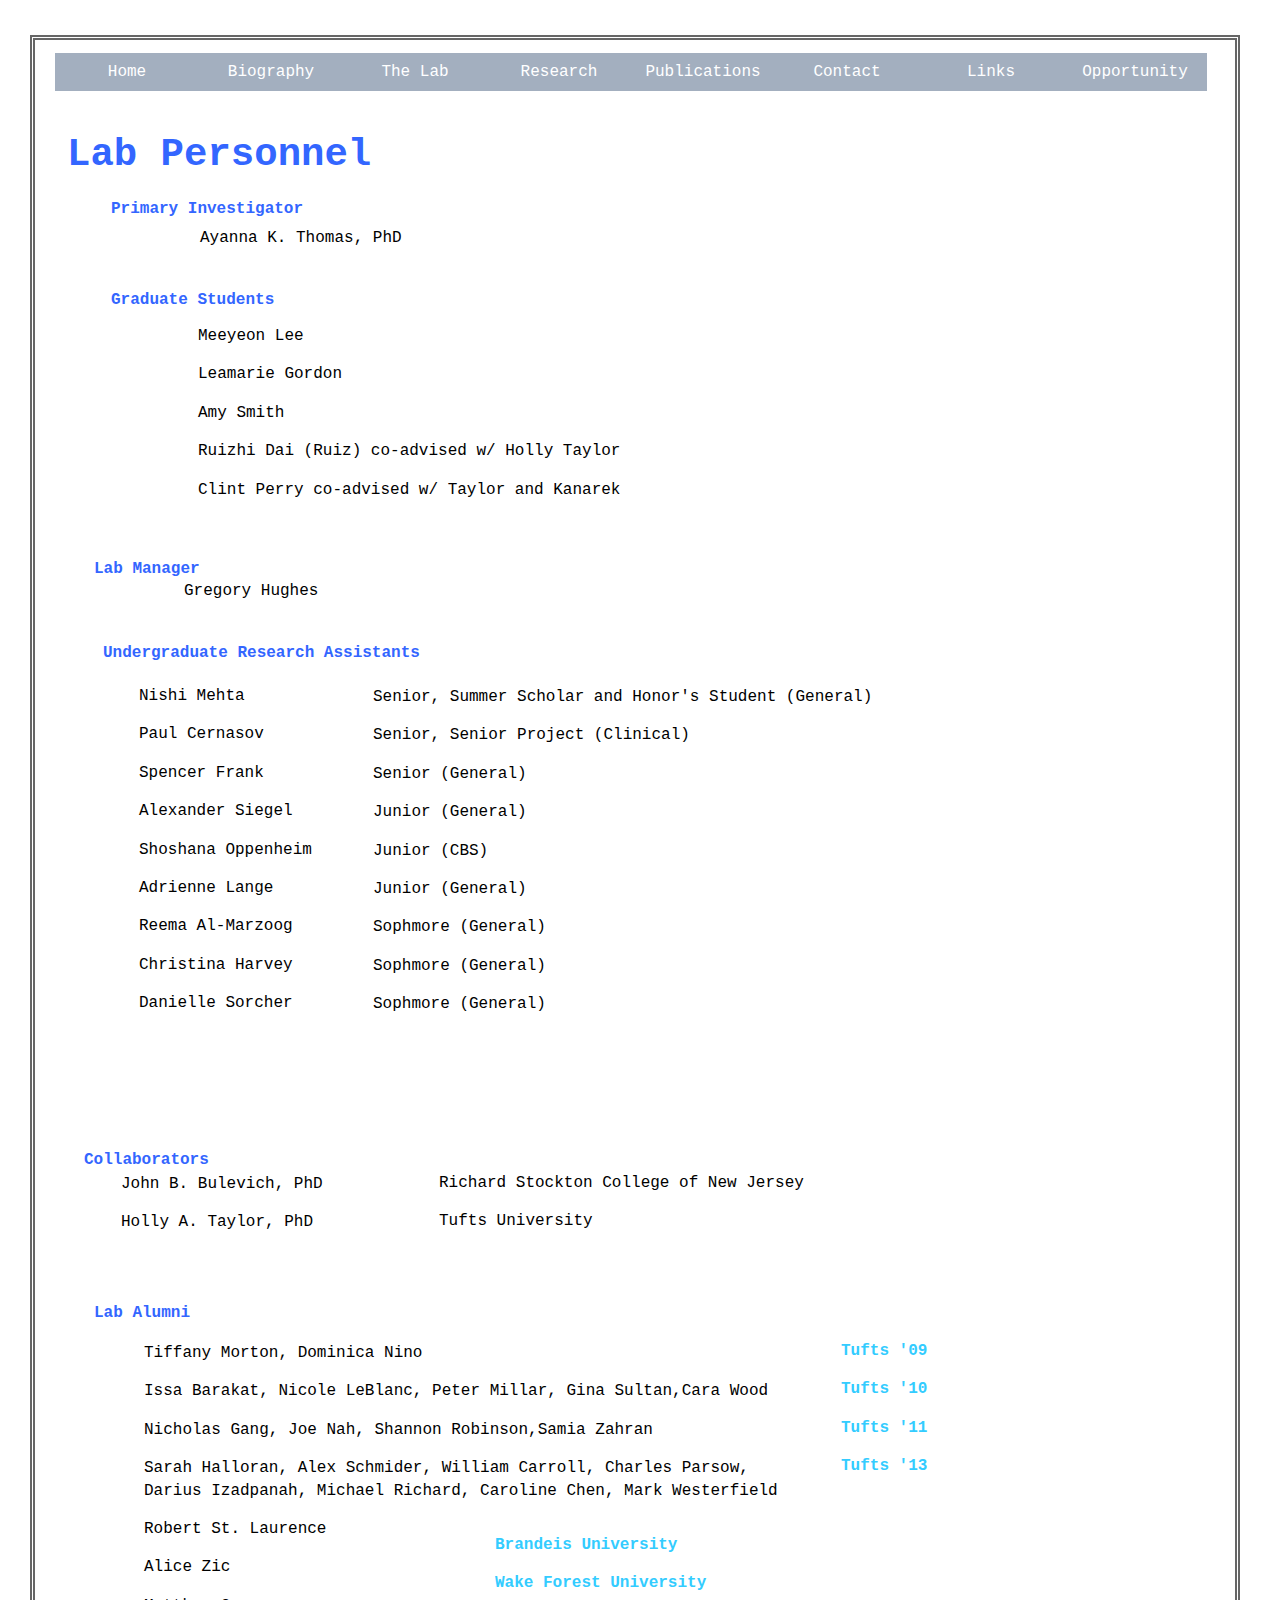
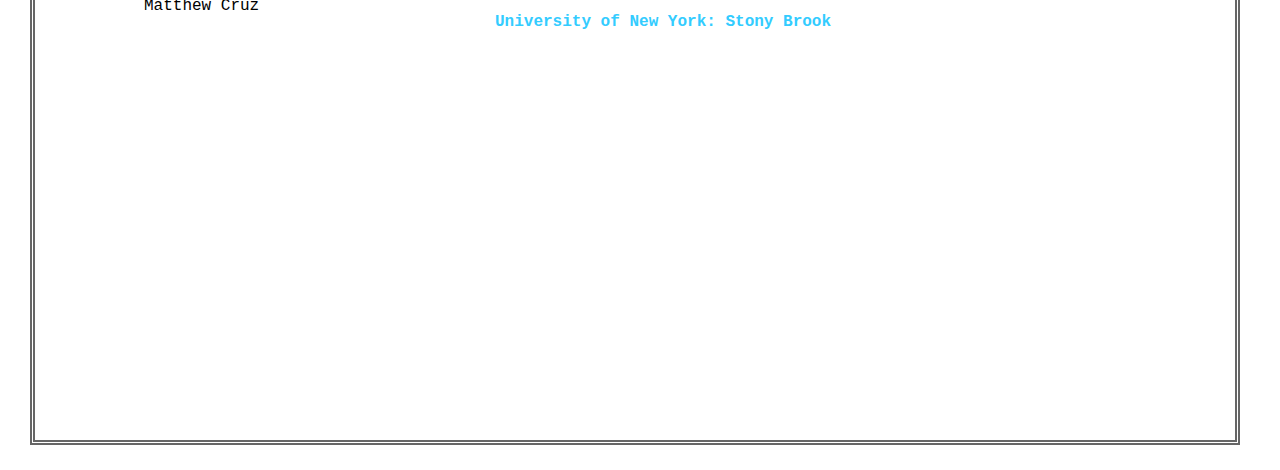
<file: thelab.html>
<!DOCTYPE HTML>
<html>
<head>
<meta name="Description" content="Meet the Researchers">
<meta name="Keywords" content="Graduate Psychology Program, Undergraduate Psychology Program, psychology graduate programs, clinical psychology graduate programs, best undergraduate psychology programs, undergraduate psychology programs, psychology programs, top undergraduate psychology programs, psychology graduate program, psychology program, top psychology graduate programs, graduate school psychology programs, top psychology undergraduate programs, graduate programs in psychology, best psychology undergraduate programs, psychology degree program, psychology masters programs, masters in psychology programs, psychology degree programs, masters psychology program, psychology master programs, graduate programs psychology, college psychology programs, psychology master program, graduate school psychology, psychology undergraduate program, psychology">
<meta http-equiv="Content-Type" content="text/html; charset=UTF-8">
<title>Meet the Researchers</title>
<link rel="stylesheet" href="template.css"></style>
<style type="text/css">
#apDiv23 {	position:absolute;
	width:960px;
	height:41px;
	z-index:1;
	left: 0px;
	top: 15px;
	background-color: #ADB96E;
	color: #ADB96E;
}
</style>
<style type="text/css">
<!--
#Layer1 {
	position:absolute;
	width:187px;
	height:185px;
	z-index:1;
	left: 526px;
	top: 250px;
}
#Layer2 {
	position:absolute;
	width:161px;
	height:180px;
	z-index:1;
	left: 324px;
	top: 837px;
}
#Layer3 {
	position:absolute;
	width:366px;
	height:56px;
	z-index:1;
	left: 516px;
	top: 1056px;
}
#Layer4 {
	position:absolute;
	width:265px;
	height:115px;
	z-index:1;
	left: 530px;
	top: 1134px;
}
-->
</style>
<script src="sprymenubar.js" type="text/javascript"></script>
<link href="sprymenubarstyle.css" rel="stylesheet" type="text/css">
<style type="text/css">
<!--
#Layer5 {
	position:absolute;
	width:286px;
	height:36px;
	z-index:1;
	left: 61px;
	top: 158px;
}
#Layer6 {
	position:absolute;
	width:261px;
	height:115px;
	z-index:1;
	left: 165px;
	top: 187px;
}
#Layer7 {
	position:absolute;
	width:200px;
	height:60px;
	z-index:1;
	left: 61px;
	top: 249px;
}
#Layer8 {
	position:absolute;
	width:652px;
	height:246px;
	z-index:1;
	left: 148px;
	top: 285px;
}
#Layer9 {
	position:absolute;
	width:429px;
	height:115px;
	z-index:1;
	left: 53px;
	top: 602px;
}
#Layer10 {
	position:absolute;
	width:200px;
	height:115px;
	z-index:1;
	left: 27px;
	top: 33px;
}
#Layer11 {
	position:absolute;
	width:304px;
	height:459px;
	z-index:1;
	left: 36px;
	top: 43px;
}
#Layer12 {
	position:absolute;
	width:595px;
	height:440px;
	z-index:1;
	left: 323px;
	top: 646px;
}
.style5 {color: #3366FF}
.style6 {
	color: #3366FF;
	font-weight: bold;
}
#Layer13 {
	position:absolute;
	width:479px;
	height:46px;
	z-index:1;
	left: 59px;
	top: 1262px;
}
#Layer14 {
	position:absolute;
	width:200px;
	height:76px;
	z-index:1;
	left: 127px;
	top: 994px;
}
#Layer15 {
	position:absolute;
	width:692px;
	height:74px;
	z-index:1;
	left: 94px;
	top: 1302px;
}
#Layer16 {
	position:absolute;
	width:200px;
	height:115px;
	z-index:1;
	left: 791px;
	top: 1300px;
}
#Layer17 {
	position:absolute;
	width:435px;
	height:115px;
	z-index:1;
	left: 445px;
	top: 1494px;
}
.style7 {
	color: #33CCFF;
	font-weight: bold;
}
.style8 {
	color: #0099FF;
	font-weight: bold;
}
#Layer18 {
	position:absolute;
	width:382px;
	height:40px;
	z-index:1;
	left: 49px;
	top: 1109px;
}
.style9 {color: #000000}
#Layer19 {
	position:absolute;
	width:296px;
	height:115px;
	z-index:1;
	left: 71px;
	top: 1133px;
}
#Layer20 {
	position:absolute;
	width:511px;
	height:115px;
	z-index:1;
	left: 389px;
	top: 1132px;
}
#Layer21 {
	position:absolute;
	width:200px;
	height:62px;
	z-index:1;
	left: 44px;
	top: 518px;
}
#Layer22 {
	position:absolute;
	width:200px;
	height:52px;
	z-index:1;
	left: 149px;
	top: 540px;
}
-->
</style>
</head>

<body>

<div class="container" id="ap">
  <div class="content">
    <div id="apDiv3">
      <h2 class="style6">Lab Personnel</h2>
    </div>
    <div id="apDiv4">
      <ul id="MenuBar1" class="MenuBarHorizontal">
        <li><a href="index.html">Home</a></li>
        <li><a href="biography.html">Biography</a></li>
        <li><a href="thelab.html">The Lab</a></li>
        <li><a href="research.html">Research</a></li>
        <li><a href="publications.html">Publications </a></li>
        <li><a href="contact.html">Contact </a></li>
        <li><a href="links.html">Links </a></li>
        <li><a href="opportunities.html">Opportunity</a></li>
      </ul>
</div>

    <div id="Layer7">
      <h4 class="style5">Graduate Students </h4>
    </div>
    <div id="Layer21">
      <h4><span class="style5">Lab Manager </span></h4>
    </div>
    <div id="Layer5">
      <h4 class="style5">Primary Investigator	</h4>
    </div>

    <div class="style9" id="Layer6">Ayanna K. Thomas, PhD </div>
    <div id="Layer8">
      <p class="style9">Meeyeon Lee  </p>
      <p class="style9">Leamarie Gordon</p>
      <p class="style9">Amy Smith</p>
      <p class="style9">Ruizhi Dai (Ruiz) co-advised w/ Holly Taylor </p>
      <p class="style9">Clint Perry co-advised w/ Taylor and Kanarek </p>
      <p class="style9">&nbsp;</p>
    </div>
    <div id="Layer9">
      <h4 class="style5">Undergraduate Research Assistants </h4>
      <ul><ul>
        <ul><ul>
        <div id="Layer11">
          <p><span class="style9">Nishi Mehta</span></p>
          <p class="style9">Paul Cernasov</p>
          <p class="style9">Spencer Frank </p>
          <p class="style9">Alexander Siegel </p>
          <p class="style9">Shoshana Oppenheim </p>
          <p class="style9">Adrienne Lange </p>
          <p class="style9">Reema Al-Marzoog </p>
          <p class="style9">Christina Harvey</p>
          <p class="style9">Danielle Sorcher  </p>
        </div>
      </ul>
          </ul>
          </ul>
      </ul>
    </div>
    <div id="Layer12">      
      <p class="style9">Senior, Summer Scholar and Honor's Student (General) </p>
      <p class="style9">Senior, Senior Project (Clinical)  </p>
      <p class="style9">Senior (General) </p>
      <p class="style9">Junior (General)</p>
      <p class="style9">Junior (CBS)  </p>
      <p class="style9">Junior (General) </p>
      <p class="style9">Sophmore (General)</p>
      <p class="style9">Sophmore (General)</p>
      <p class="style9">Sophmore (General)</p>
      <p>Her research has been funded by grants from  the National Institute on Aging and National Institute of Neurological Disorder  and Stroke, and has been featured in such popular media outlets as Psy<em>chology Today, The Initiative for  Neuroscience and the Law,</em> and the <em>L.A.  Times</em>. </p>
      <p class="style9">&nbsp;   </p>
    </div>

    <div class="style9" id="Layer22"> Gregory Hughes </div>

    <div class="style6" id="Layer13">Lab Alumni</div>
    <div id="Layer15">
      <p class="style9">Tiffany Morton, Dominica Nino </p>
      <p class="style9"> Issa Barakat, Nicole LeBlanc, Peter Millar, Gina Sultan,Cara Wood</p>
      <p class="style9">  Nicholas Gang, Joe Nah, Shannon Robinson,Samia Zahran </p>
      <p class="style9">Sarah Halloran, Alex Schmider, William Carroll, Charles Parsow, Darius Izadpanah, Michael Richard, Caroline Chen, Mark Westerfield </p>
      <p class="style9">Robert St. Laurence</p>
      <p class="style9">Alice Zic</p>
      <p class="style9">Matthew Cruz   </p>
    </div>

    <div class="style6" id="Layer18">Collaborators</div>

    <div id="Layer19">
      <p class="style9">John B. Bulevich, PhD  </p>
      <p class="style9">Holly A. Taylor, PhD </p>
    </div>
    <div id="Layer20">
      <p class="style9">Richard Stockton College of New Jersey </p>
      <p class="style9">Tufts University </p>
    </div>

    <div id="Layer16">
      <p class="style7">Tufts '09</p>
      <p class="style7">Tufts '10</p>
      <p class="style7">Tufts '11</p>
      <p class="style7">Tufts '13 </p>
    </div>

    <div id="Layer17">
      <p class="style7">Brandeis University</p>
      <p class="style7">Wake Forest University</p>
      <p class="style8"><span class="style7">University of New York: Stony Brook</span>  </p>

    </div>

  <!-- end .content --></div>
<!-- end .container --></div>
<script type="text/javascript">
var MenuBar1 = new Spry.Widget.MenuBar("MenuBar1", {imgDown:"http://ase.tufts.edu/psychology/caml/SpryAssets/SpryMenuBarDownHover.gif", imgRight:"http://ase.tufts.edu/psychology/caml/SpryAssets/SpryMenuBarRightHover.gif"});
</script>
</body>
</html>
</file>
<file: sprymenubarstyle.css>
@charset "UTF-8";

/* SpryMenuBarHorizontal.css - version 0.6 - Spry Pre-Release 1.6.1 */

/* Copyright (c) 2006. Adobe Systems Incorporated. All rights reserved. */

/*******************************************************************************

 LAYOUT INFORMATION: describes box model, positioning, z-order

 *******************************************************************************/

/* The outermost container of the Menu Bar, an auto width box with no margin or padding */
ul.MenuBarHorizontal
{
	margin: 0;
	padding: 0;
	list-style-type: none;
	font-size: 100%;
	cursor: default;
	width: auto;
}
/* Set the active Menu Bar with this class, currently setting z-index to accomodate IE rendering bug: http://therealcrisp.xs4all.nl/meuk/IE-zindexbug.html */
ul.MenuBarActive
{
	z-index: 1000;
}
/* Menu item containers, position children relative to this container and are a fixed width */
ul.MenuBarHorizontal li
{
	margin: 0;
	padding: 0;
	list-style-type: none;
	font-size: 100%;
	position: relative;
	text-align: left;
	cursor: pointer;
	width: 9em;
	float: left;
	background-color: #a3afbf;
}
/* Submenus should appear below their parent (top: 0) with a higher z-index, but they are initially off the left side of the screen (-1000em) */
ul.MenuBarHorizontal ul
{
	margin: 0;
	padding: 0;
	list-style-type: none;
	font-size: 100%;
	z-index: 1020;
	cursor: default;
	width: 8.2em;
	position: absolute;
	left: -1000em;
}
/* Submenu that is showing with class designation MenuBarSubmenuVisible, we set left to auto so it comes onto the screen below its parent menu item */
ul.MenuBarHorizontal ul.MenuBarSubmenuVisible
{
	left: auto;
}
/* Menu item containers are same fixed width as parent */
ul.MenuBarHorizontal ul li
{
	width: 8.2em;
}
/* Submenus should appear slightly overlapping to the right (95%) and up (-5%) */
ul.MenuBarHorizontal ul ul
{
	position: absolute;
	margin: -5% 0 0 95%;
}
/* Submenu that is showing with class designation MenuBarSubmenuVisible, we set left to 0 so it comes onto the screen */
ul.MenuBarHorizontal ul.MenuBarSubmenuVisible ul.MenuBarSubmenuVisible
{
	left: auto;
	top: 0;
}

/*******************************************************************************

 DESIGN INFORMATION: describes color scheme, borders, fonts

 *******************************************************************************/

/* Submenu containers have borders on all sides */
ul.MenuBarHorizontal ul
{
	border: 1px solid #CCC;
}
/* Menu items are a light gray block with padding and no text decoration */
ul.MenuBarHorizontal a
{
	display: block;
	cursor: pointer;
	background-color: #a3afbf;
	padding: 0.5em 0.75em;
	color: #FFF;
	text-decoration: none;
	text-align: center;
}
/* Menu items that have mouse over or focus have a blue background and white text */
ul.MenuBarHorizontal a:hover, ul.MenuBarHorizontal a:focus
{
	background-color: #a3afbf;
	color: #FFF;
	text-align: center;
}
/* Menu items that are open with submenus are set to MenuBarItemHover with a blue background and white text */
ul.MenuBarHorizontal a.MenuBarItemHover, ul.MenuBarHorizontal a.MenuBarItemSubmenuHover, ul.MenuBarHorizontal a.MenuBarSubmenuVisible
{
	background-color: #33C;
	color: #FFF;
}

/*******************************************************************************

 SUBMENU INDICATION: styles if there is a submenu under a given menu item

 *******************************************************************************/

/* Menu items that have a submenu have the class designation MenuBarItemSubmenu and are set to use a background image positioned on the far left (95%) and centered vertically (50%) */
ul.MenuBarHorizontal a.MenuBarItemSubmenu
{
	background-image: url(SpryMenuBarDown.gif);
	background-repeat: no-repeat;
	background-position: 95% 50%;
	background-color: #99cccc;
}
/* Menu items that have a submenu have the class designation MenuBarItemSubmenu and are set to use a background image positioned on the far left (95%) and centered vertically (50%) */
ul.MenuBarHorizontal ul a.MenuBarItemSubmenu
{
	background-image: url(SpryMenuBarRight.gif);
	background-repeat: no-repeat;
	background-position: 95% 50%;
}
/* Menu items that are open with submenus have the class designation MenuBarItemSubmenuHover and are set to use a "hover" background image positioned on the far left (95%) and centered vertically (50%) */
ul.MenuBarHorizontal a.MenuBarItemSubmenuHover
{
	background-image: url(SpryMenuBarDownHover.gif);
	background-repeat: no-repeat;
	background-position: 95% 50%;
}
/* Menu items that are open with submenus have the class designation MenuBarItemSubmenuHover and are set to use a "hover" background image positioned on the far left (95%) and centered vertically (50%) */
ul.MenuBarHorizontal ul a.MenuBarItemSubmenuHover
{
	background-image: url(SpryMenuBarRightHover.gif);
	background-repeat: no-repeat;
	background-position: 95% 50%;
}

/*******************************************************************************

 BROWSER HACKS: the hacks below should not be changed unless you are an expert

 *******************************************************************************/

/* HACK FOR IE: to make sure the sub menus show above form controls, we underlay each submenu with an iframe */
ul.MenuBarHorizontal iframe
{
	position: absolute;
	z-index: 1010;
	filter:alpha(opacity:0.1);
}
/* HACK FOR IE: to stabilize appearance of menu items; the slash in float is to keep IE 5.0 from parsing */
@media screen, projection
{
	ul.MenuBarHorizontal li.MenuBarItemIE
	{
		display: inline;
		f\loat: left;
		background: #FFF;
	}
}
</file>
<file: template.css>
body {
	margin: 15px;
	padding: 15px;
	color: #FFFFFF;
	background-color: #FFFFFF;
	font-family: "Courier New", Courier, monospace;
	font-size: 100%;
	line-height: 1.4;
}

/* ~~ Element/tag selectors ~~ */
ul, ol, dl { /* Due to variations between browsers, it's best practices to zero padding and margin on lists. For consistency, you can either specify the amounts you want here, or on the list items (LI, DT, DD) they contain. Remember that what you do here will cascade to the .nav list unless you write a more specific selector. */
	padding: 15px;
	margin: 15px;
}
h1, h2, h3, h4, h5, h6, p {
	margin-top: 0;	 /* removing the top margin gets around an issue where margins can escape from their containing div. The remaining bottom margin will hold it away from any elements that follow. */
	padding-right: 15px;
	padding-left: 15px; /* adding the padding to the sides of the elements within the divs, instead of the divs themselves, gets rid of any box model math. A nested div with side padding can also be used as an alternate method. */
	border: thick none #666666;
}
a img { /* this selector removes the default blue border displayed in some browsers around an image when it is surrounded by a link */
	border: none;
}
/* ~~ Styling for your site's links must remain in this order - including the group of selectors that create the hover effect. ~~ */
a:link {
	color: #42413C;
	text-decoration: underline; /* unless you style your links to look extremely unique, it's best to provide underlines for quick visual identification */
}
a:visited {
	color: #6E6C64;
	text-decoration: underline;
}
a:hover, a:active, a:focus { /* this group of selectors will give a keyboard navigator the same hover experience as the person using a mouse. */
	text-decoration: none;
	background-color: #CCC;
}

/* ~~ this fixed width container surrounds all other elements ~~ */
.container {
	width: 1200px; /* the auto value on the sides, coupled with the width, centers the layout */
	position: relative;
	margin-left: 0 px;
	margin-right: 0 px;
	left: auto;
	top: 5px;
	background-color: #FFFFFF;
	border: thick double #666666;
	margin-top: 0;
	margin-bottom: 0;
	height: 2000px;
}

/* ~~ This is the layout information. ~~ 

1) Padding is only placed on the top and/or bottom of the div. The elements within this div have padding on their sides. This saves you from any "box model math". Keep in mind, if you add any side padding or border to the div itself, it will be added to the width you define to create the *total* width. You may also choose to remove the padding on the element in the div and place a second div within it with no width and the padding necessary for your design.

*/
.content {

	padding: 10px 0;
}

/* ~~ miscellaneous float/clear classes ~~ */
.fltrt {  /* this class can be used to float an element right in your page. The floated element must precede the element it should be next to on the page. */
	float: right;
	margin-left: 8px;
}
.fltlft { /* this class can be used to float an element left in your page. The floated element must precede the element it should be next to on the page. */
	float: left;
	margin-right: 8px;
}
.clearfloat { /* this class can be placed on a <br /> or empty div as the final element following the last floated div (within the #container) if the overflow:hidden on the .container is removed */
	clear:both;
	height:0;
	font-size: 1px;
	line-height: 0px;
}
#apDiv1 {
	position:absolute;
	width:959px;
	height:43px;
	z-index:1;
	top: 16px;
	left: 109px;
	background-color: #ADB96E;
}
#apDiv2 {
	position:absolute;
	width:960px;
	height:41px;
	z-index:1;
	background-color: #a3afbf;
	color: #ADB96E;
	top: 14px;
}
#apDiv3 {
	position:absolute;
	width:488px;
	height:93px;
	z-index:2;
	left: 17px;
	top: 88px;
	font-family: "Courier New", Courier, monospace;
	font-size: 26px;
	text-align: left;
	color: #000000;
	overflow: auto;
}
#apDiv4 {
	position:absolute;
	width:1155px;
	height:44px;
	z-index:4;
	left: 20px;
	top: 13px;
	background-color: #FFFFFF;
	color: #FFFFFF;
}
#apDiv5 {
	position:absolute;
	width:183px;
	height:36px;
	z-index:4;
	left: 94px;
	top: 206px;
	font-family: Geneva, Arial, Helvetica, sans-serif;
	font-size: 18px;
	color: #000000;
	text-align: left;
	overflow: auto;
}
#apDiv6 {
	position:absolute;
	width:120px;
	height:182px;
	z-index:5;
	left: 545px;
	top: 249px;
	font-family: "American Typewriter";
	font-size: 13px;
	color: #666;
	overflow: auto;
	background-image: url(/psychology/caml/index.asp/images/Caroline.jpg);
}
#apDiv7 {
	position:absolute;
	width:142px;
	height:186px;
	z-index:6;
	left: 306px;
	top: 247px;
}
#apDiv8 {
	position:absolute;
	width:187px;
	height:42px;
	z-index:7;
	left: 303px;
	top: 204px;
	font-family: Geneva, Arial, Helvetica, sans-serif;
	font-size: 18px;
	text-align: left;
	color: #000000;
	overflow: auto;
}
#apDiv9 {
	position:absolute;
	width:192px;
	height:38px;
	z-index:8;
	left: 527px;
	top: 203px;
	font-size: 18px;
	color: #000000;
	text-align: left;
	overflow: auto;
	font-family: Geneva, Arial, Helvetica, sans-serif;
}
#apDiv10 {
	position:absolute;
	width:377px;
	height:42px;
	z-index:9;
	left: 85px;
	top: 470px;
	font-family: Geneva, Arial, Helvetica, sans-serif;
	text-align: left;
	font-size: 26px;
	color: #000000;
	overflow: auto;
}
#apDiv11 {
	position:absolute;
	width:150px;
	height:184px;
	z-index:10;
	left: 88px;
	top: 571px;
}
#apDiv12 {
	position:absolute;
	width:206px;
	height:39px;
	z-index:11;
	left: 85px;
	top: 517px;
	font-size: 18px;
	text-align: left;
	font-family: Geneva, Arial, Helvetica, sans-serif;
	color: #000000;
	overflow: auto;
}
#apDiv13 {
	position:absolute;
	width:147px;
	height:184px;
	z-index:12;
	left: 328px;
	top: 838px;
	font-size: 13px;
	font-family: "American Typewriter";
	color: #666;
	overflow: auto;
}
#apDiv14 {
	position:absolute;
	width:150px;
	height:185px;
	z-index:13;
	left: 335px;
	top: 566px;
}
#apDiv15 {
	position:absolute;
	width:148px;
	height:44px;
	z-index:14;
	left: 334px;
	top: 517px;
	font-family: Geneva, Arial, Helvetica, sans-serif;
	font-size: 18px;
	color: #000000;
	text-align: left;
	overflow: auto;
}
#apDiv16 {
	position:absolute;
	width:173px;
	height:59px;
	z-index:15;
	left: 322px;
	top: 767px;
	font-family: Geneva, Arial, Helvetica, sans-serif;
	font-size: 18px;
	color: #000000;
	overflow: auto;
}
#apDiv17 {
	position:absolute;
	width:136px;
	height:176px;
	z-index:16;
	left: 536px;
	top: 572px;
}
#apDiv18 {
	position:absolute;
	width:176px;
	height:41px;
	z-index:17;
	left: 537px;
	top: 522px;
	font-family: Geneva, Arial, Helvetica, sans-serif;
	font-size: 18px;
	color: #000000;
	text-align: left;
	overflow: auto;
}
#apDiv19 {
	position:absolute;
	width:400px;
	height:55px;
	z-index:18;
	left: 54px;
	top: 1059px;
	font-family: Geneva, Arial, Helvetica, sans-serif;
	font-size: 26px;
	color: #000000;
	overflow: auto;
}
#apDiv20 {
	position:absolute;
	width:171px;
	height:180px;
	z-index:19;
	left: 82px;
	top: 837px;
}
#apDiv21 {
	position:absolute;
	width:183px;
	height:46px;
	z-index:20;
	left: 82px;
	top: 771px;
	font-family: Geneva, Arial, Helvetica, sans-serif;
	font-size: 18px;
	color: #000000;
	text-align: left;
	overflow: auto;
}
#apDiv22 {
	position:absolute;
	width:400px;
	height:388px;
	z-index:21;
	left: 35px;
	top: 846px;
	font-family: Geneva, Arial, Helvetica, sans-serif;
	font-size: 13px;
	color: #000000;
	overflow: auto;
}
#apDiv {
	position:absolute;
	width:1153px;
	height:42px;
	z-index:1;
	left: 22px;
	top: 22px;
	background-color: #A3AFBF;
	color: #ADB96E;
}
</file>
